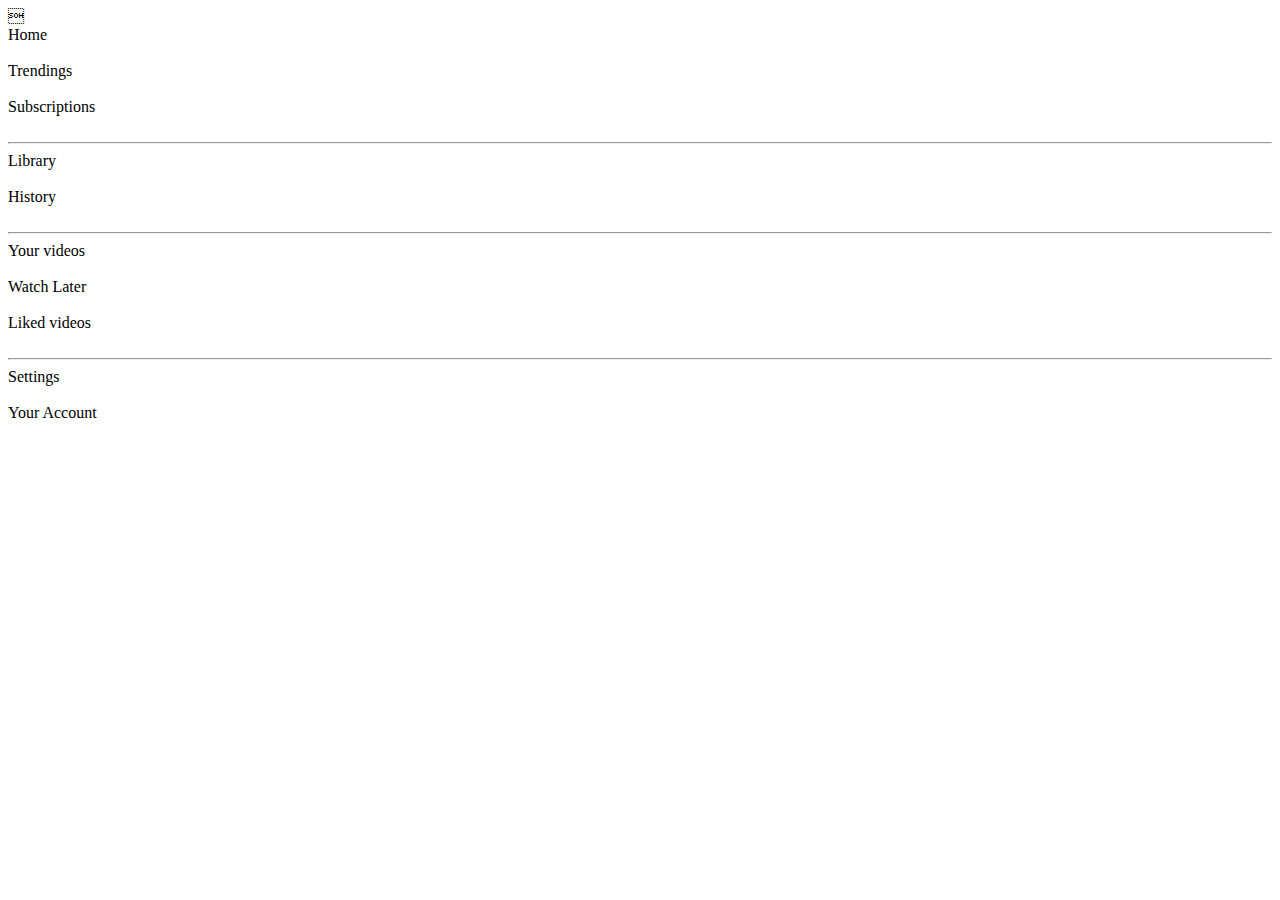
<file: 2.html>
<html>
<head>
<title>
</title>
<style>

.button:hover{
cursor:pointer;
color:white;
background-color:orange;
border-bottom:5px;
border-size:10px;
padding:5px;
transition:3sec; 
}
.or:hover{
cursor:pointer;
color:white;
background-color:orange;
border-bottom:5px;
border-size:10px;
padding:5px;
transition:3sec; 
}

</style>

</head>
<body bgcolor="white">

<div class="button" href="">Home</div>
</div>
<br>
<div class="or">Trendings</div>
</div>
<br>
<div class="or">Subscriptions</div>
</div>
<br><hr>
<div class="or">Library</div>
</div>
<br>
<div class="or">History</div>
</div>
<br><hr>
<div class="or">Your videos</div>
</div>
<br>
<div class="or">Watch Later</div>
</div>
<br>
<div class="or">Liked videos</div>
</div>
<br><hr>
<div class="or">Settings</div>
</div><br>
<div class="or">Your Account</div>
</div>



</body>
</html>
</file>
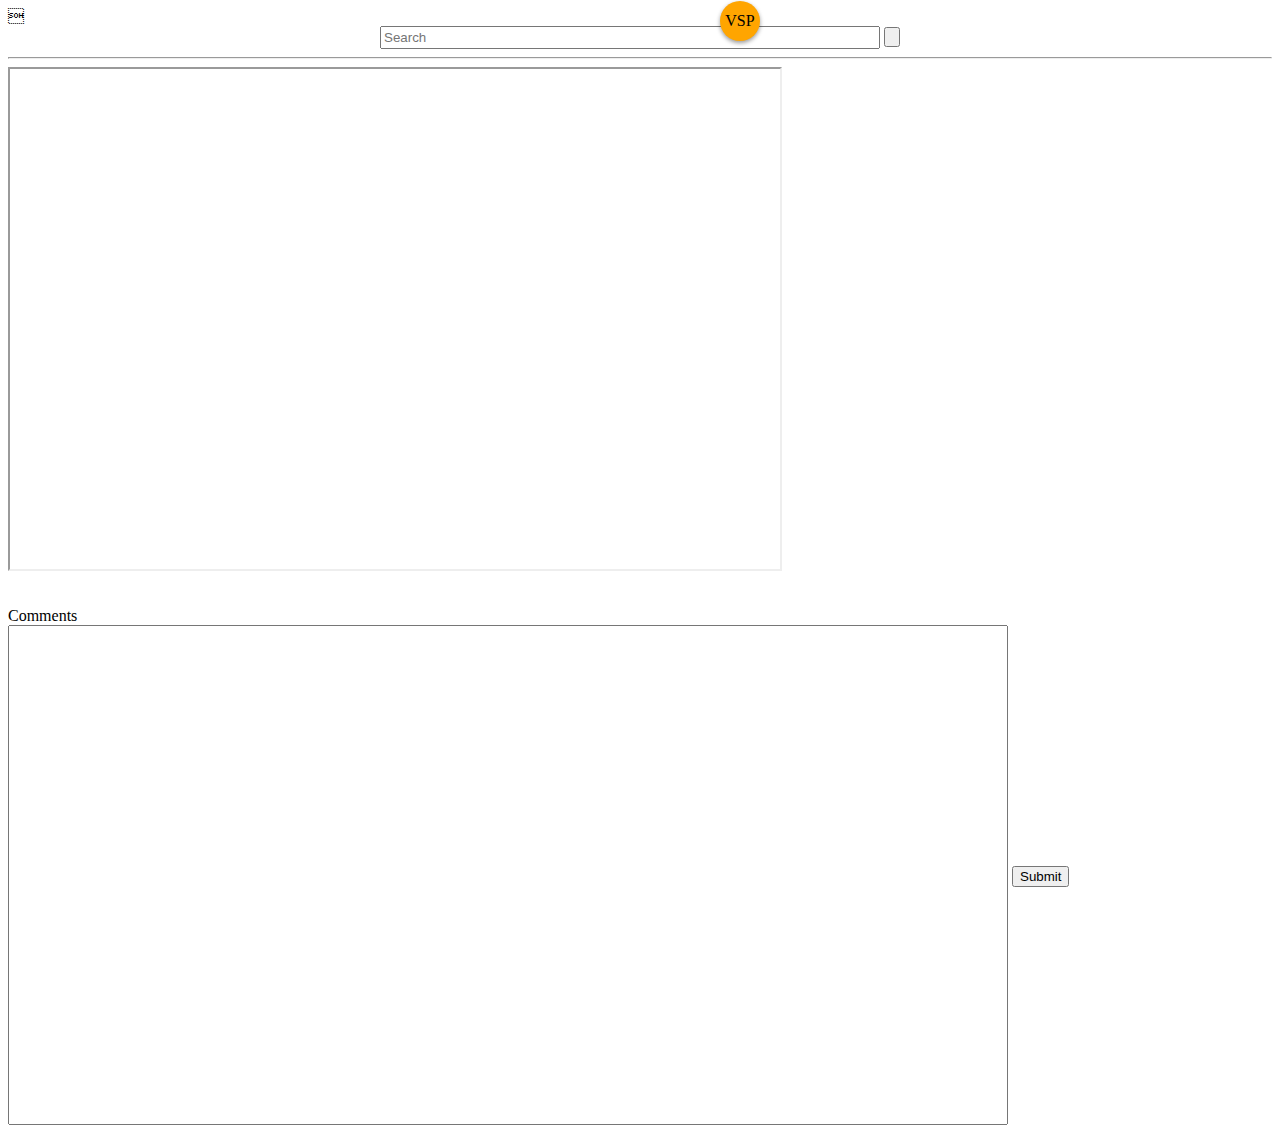
<file: 3.html>
<html>
<head>
<title>
</title>
<style>
 .or {
  position: absolute;
  top: 1px;
  left: 720px;
  width: 40px;
  height: 40px;
  background: orange;
  border-radius: 50%;
  box-shadow: 0 2px 4px rgba(0, 0, 0, 0.4);
  line-height: 40px;
  text-align: center;
  cursor:pointer;
}
</style>

</head>
<body bgcolor="white">
<div class="or">VSP</div>
</div>
<center>
<input type="search" placeholder="Search" name="search" id="search" style="width:500px;padding:2px;position:top">
<input type="button" name="btn" id="btn" style="width:10px;height:20px;position:relative" ><hr>

</center>
<iframe width="770" height="500" src="https://www.youtube.com/embed/--8ORixBXQE">
</iframe><br>
<br>
<br>

Comments<br>
<input type="text" name="comments" id="comments" style="font-family:sans-serif;font-size:1.2em;width:1000px;height:500px"/>
<input type="submit" name="submit" class="submit">
</body>
</html>
</file>
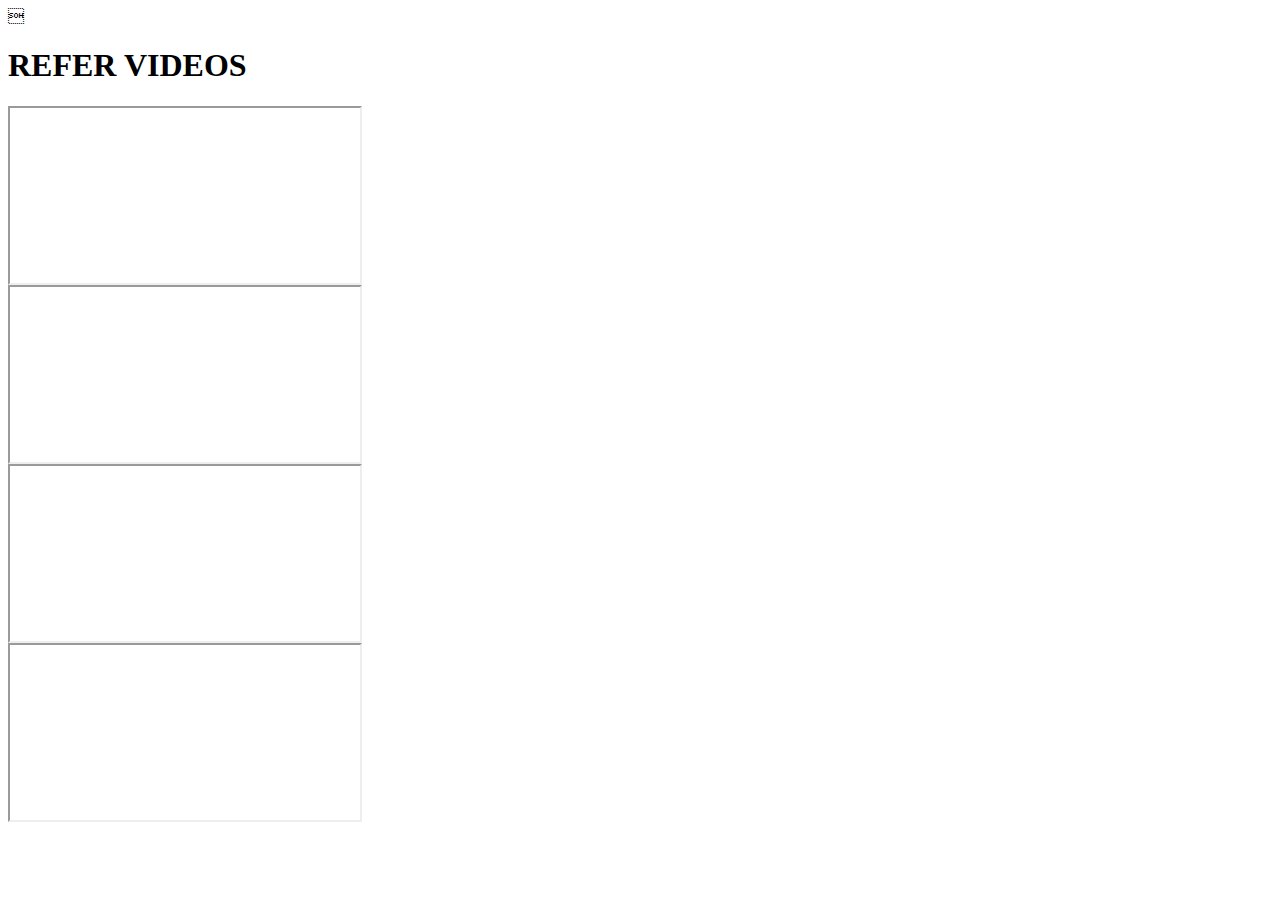
<file: 4.html>
<html>
<head>
<title>
</title>

</head>


<body bgcolor="white">

<h1>REFER VIDEOS</h1>
<iframe width="350" height="175" src="https://www.youtube.com/embed/6B_6K-splRU">
</iframe><br>
<iframe width="350" height="175" src="https://www.youtube.com/embed/DDU-rZs-Ic4">
</iframe><br>
<iframe width="350" height="175" src="https://www.youtube.com/embed/AanbG9YurBo">
</iframe><br>
<iframe width="350" height="175" src="https://www.youtube.com/embed/cbG_0GDvOFU">
</iframe>

</body>
</html>
</file>
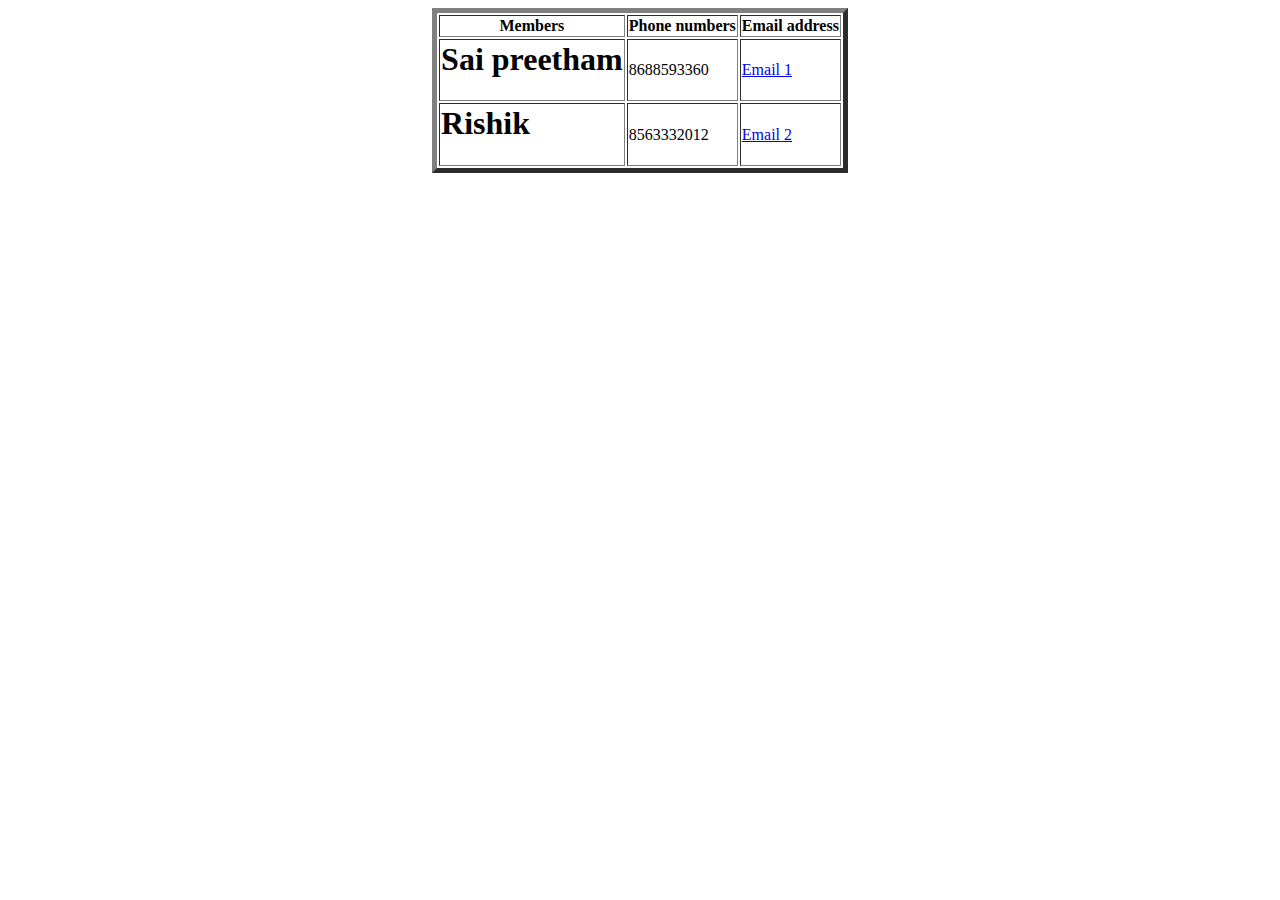
<file: contact.html>
<html>

<body>
<center>
<table border="5">
<tr>
<th>
Members
</th>
<th>
Phone numbers
</th>
<th>
Email address
</th>
<tr>
<td>
<h1> Sai preetham<h1>
</td>
<td>
8688593360
</td>
<td>
<a href="www.saipreetham@gmail.com">Email 1</a>
</td>
</tr>
<tr>
<td>
<h1>Rishik<h1>
</td>
<td>
8563332012
</td>
<td>
<a href="rishikganta@gmail.com">Email 2</a>
</td>
</tr>

</center>

</body>

</html>
</file>
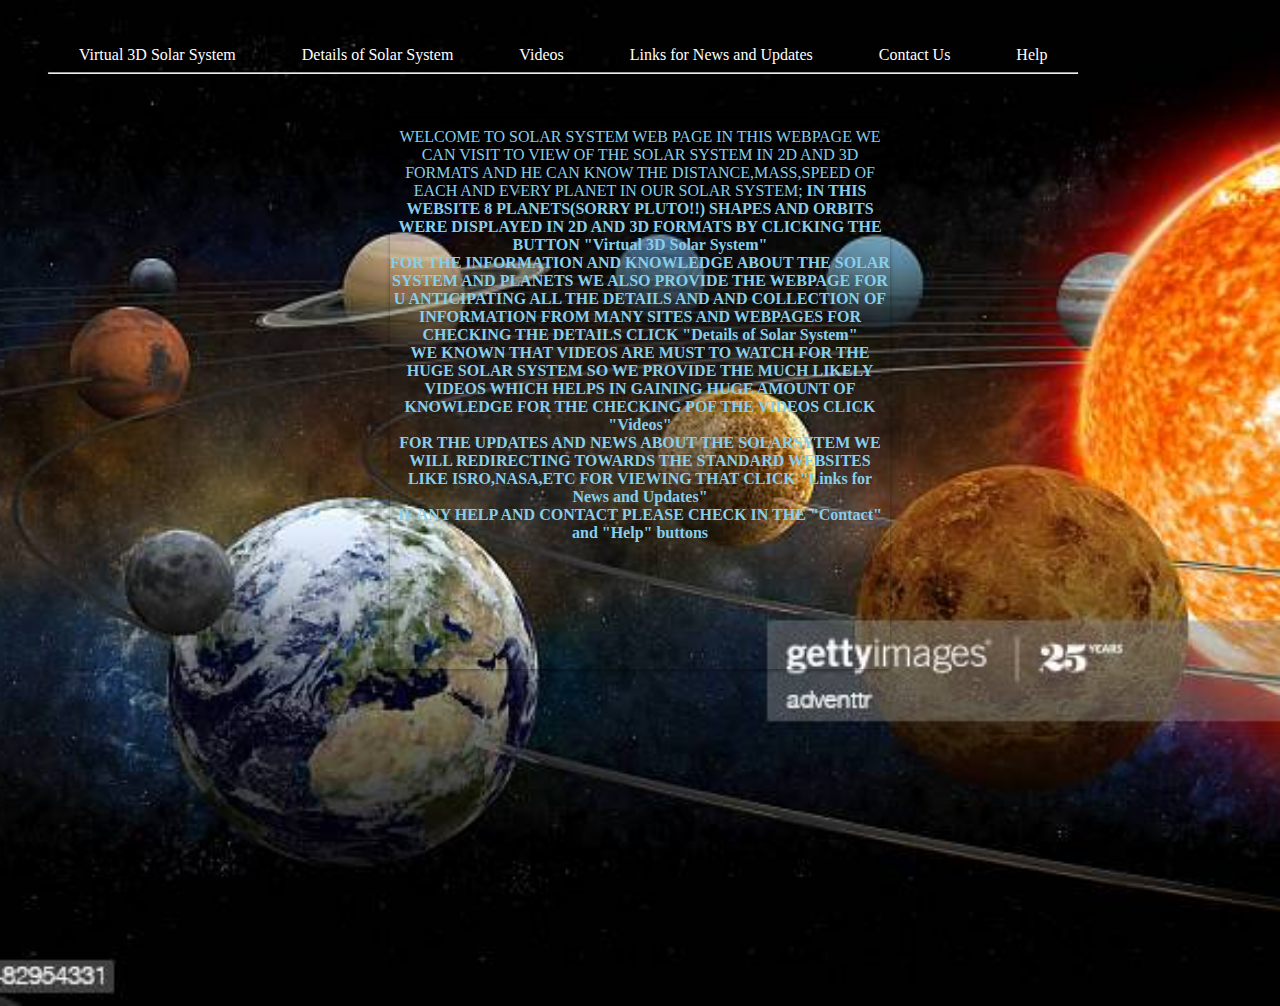
<file: page.html>
<html>
<head>
<title>
</title>

</head>
<style>
body{
background-image:url("solar13.jpg");
height:110vh;
	background-size:cover;
	background-position:center;
}
#ALL{
width:50px;
background-color:grey;
}

.btn{
position:top;
width:300px
top:2px;
border:2px solid black;
}
ul
{
 float:left;
 list-style-type:none;
 margin-top:20px
}
ul li{
 display:inline-block;
 color:white;
}
ul li a{
 text-decoration:none;
 color:White;
 padding:10px 30px;
 border:1px solid transparent;
 transition:0.6s;
}
ul li a:hover{
 background-color:orange;
 color:white;
}
ul li active{
 background-color:green;
 color:black;
}
 #nav-packard-glow-loc-icon{
    position: absolute;
    width: 22px;
    height: 22px;
    background-position: -68px -340px;
    left: 2px;
    top: 8px;
}
#para {
  position: relative;
  top:30px;
  margin: 5% auto;
  width: 500px;
  height: 550px;
  background: transparent;
  border-radius: 2px;
  box-shadow: 0 2px 4px rgba(0, 0, 0, 0.4);
  color:skyblue;
}


</style>
<body>
<div class="nav-sprite" id="nav-packard-glow-loc-icon">HELLO</div>
<center>

</center>
<center>
<ul>

<li><a href="index.html">Virtual 3D Solar System</a></li>
<li><a href="page1.html">Details of Solar System</a></li>
<li><a href="Solar youtube model.php">Videos</a></li>
<li><a href="news and updates.php">Links for News and Updates</a></li>
<li><a href="contact.html">Contact Us</a></li>
<li><a href="#">Help</a></li>
<hr>
 
 </ul>
 
</center>
 <center>
 <p id="para">
 WELCOME TO SOLAR SYSTEM WEB PAGE IN THIS WEBPAGE WE CAN VISIT TO VIEW OF THE SOLAR SYSTEM IN 2D AND 3D FORMATS AND HE CAN KNOW THE DISTANCE,MASS,SPEED OF EACH AND EVERY PLANET IN OUR SOLAR SYSTEM;<b>
 IN THIS WEBSITE 8 PLANETS(SORRY PLUTO!!) SHAPES AND ORBITS WERE DISPLAYED IN 2D AND 3D FORMATS BY CLICKING THE BUTTON "Virtual 3D Solar System"<br><b>
 
 FOR THE INFORMATION AND KNOWLEDGE ABOUT THE SOLAR SYSTEM AND PLANETS WE ALSO PROVIDE THE WEBPAGE FOR U ANTICIPATING ALL THE DETAILS AND AND COLLECTION OF INFORMATION FROM MANY SITES AND WEBPAGES
 FOR CHECKING THE DETAILS CLICK "Details of Solar System"<br><b>
 
 WE KNOWN THAT VIDEOS ARE MUST TO WATCH FOR THE HUGE SOLAR SYSTEM SO WE PROVIDE THE MUCH LIKELY VIDEOS WHICH HELPS IN GAINING HUGE AMOUNT OF KNOWLEDGE 
 FOR THE CHECKING POF THE VIDEOS CLICK "Videos"<br><b>
 
 FOR THE UPDATES AND NEWS ABOUT THE SOLARSYTEM WE WILL REDIRECTING TOWARDS THE STANDARD WEBSITES LIKE ISRO,NASA,ETC
 FOR VIEWING THAT CLICK "Links for News and Updates"<br><b>
 
 IF ANY HELP AND CONTACT PLEASE CHECK IN THE "Contact" and "Help" buttons<br><b>
 </p>
 
 </center>
 <div id="a">
 </div>
  <div id="b">
 </div>
 <div id="c">
 </div>
 
</body>
</html>
</file>
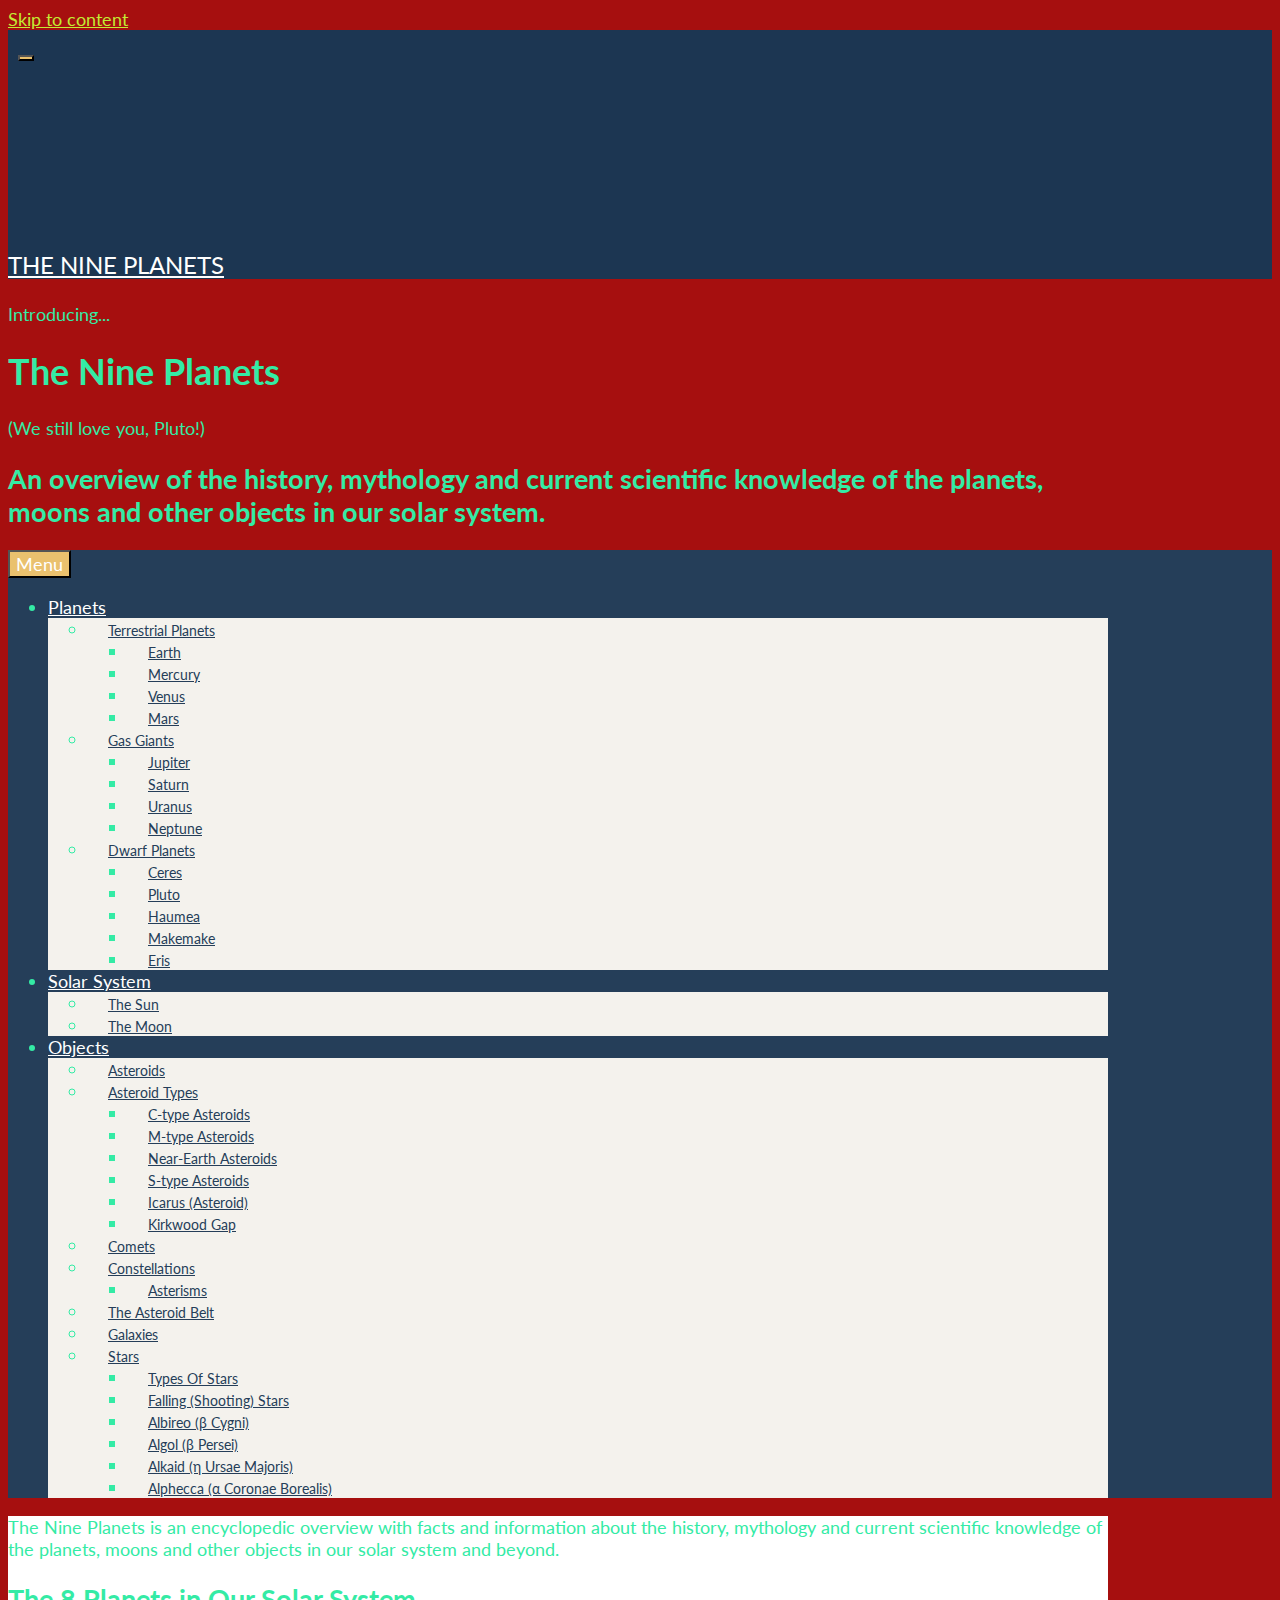
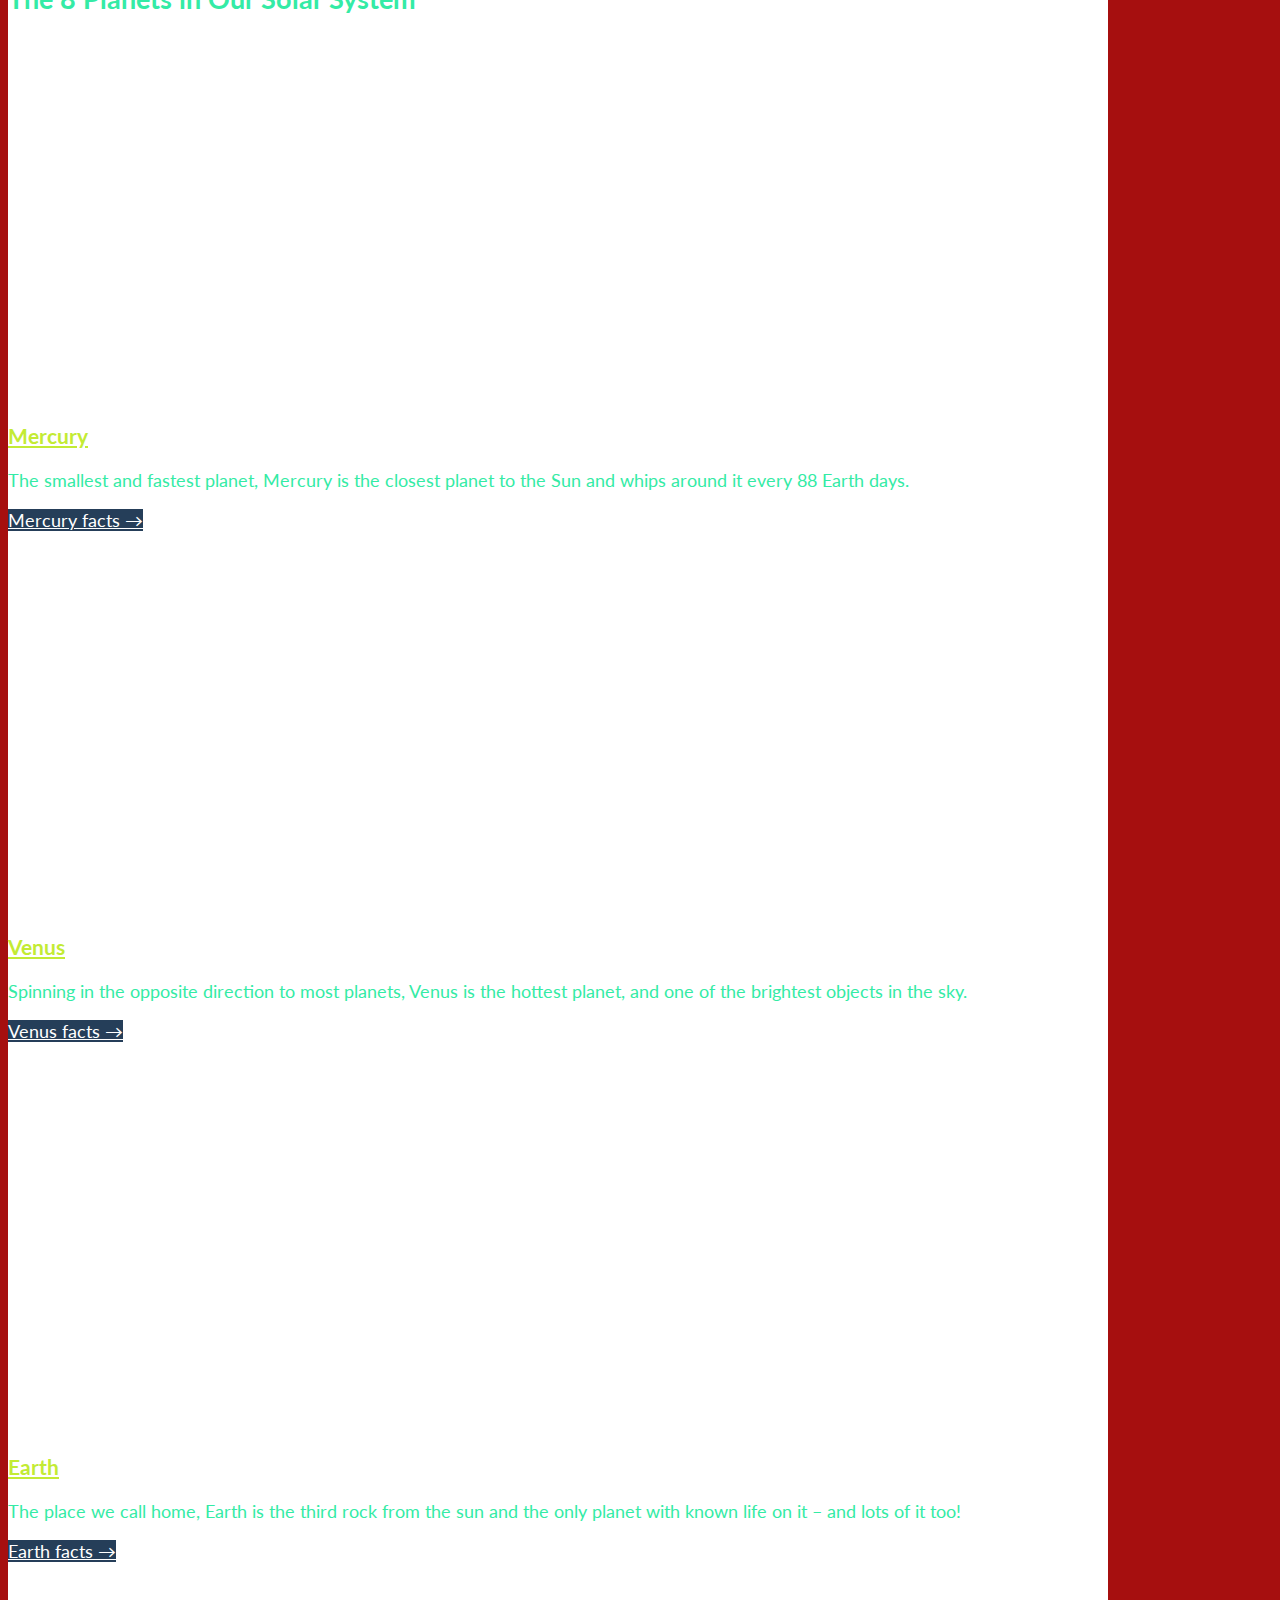
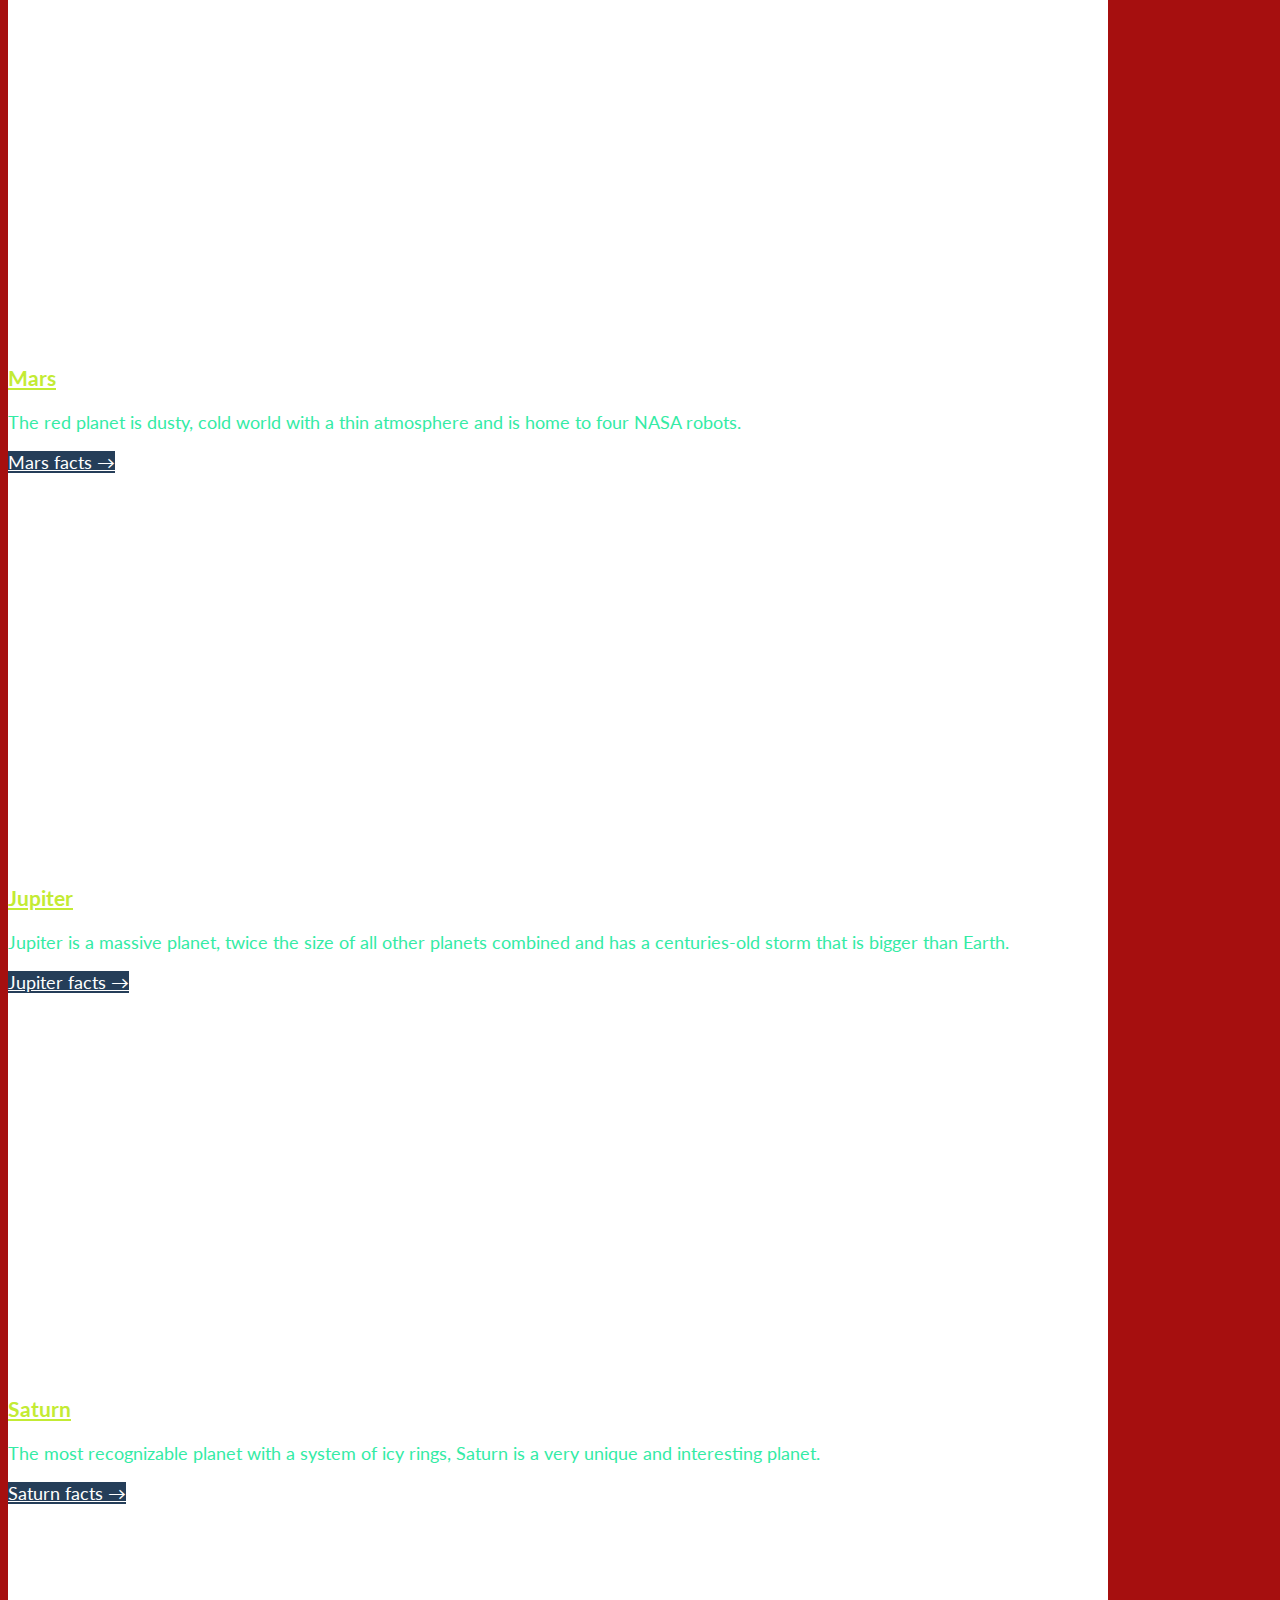
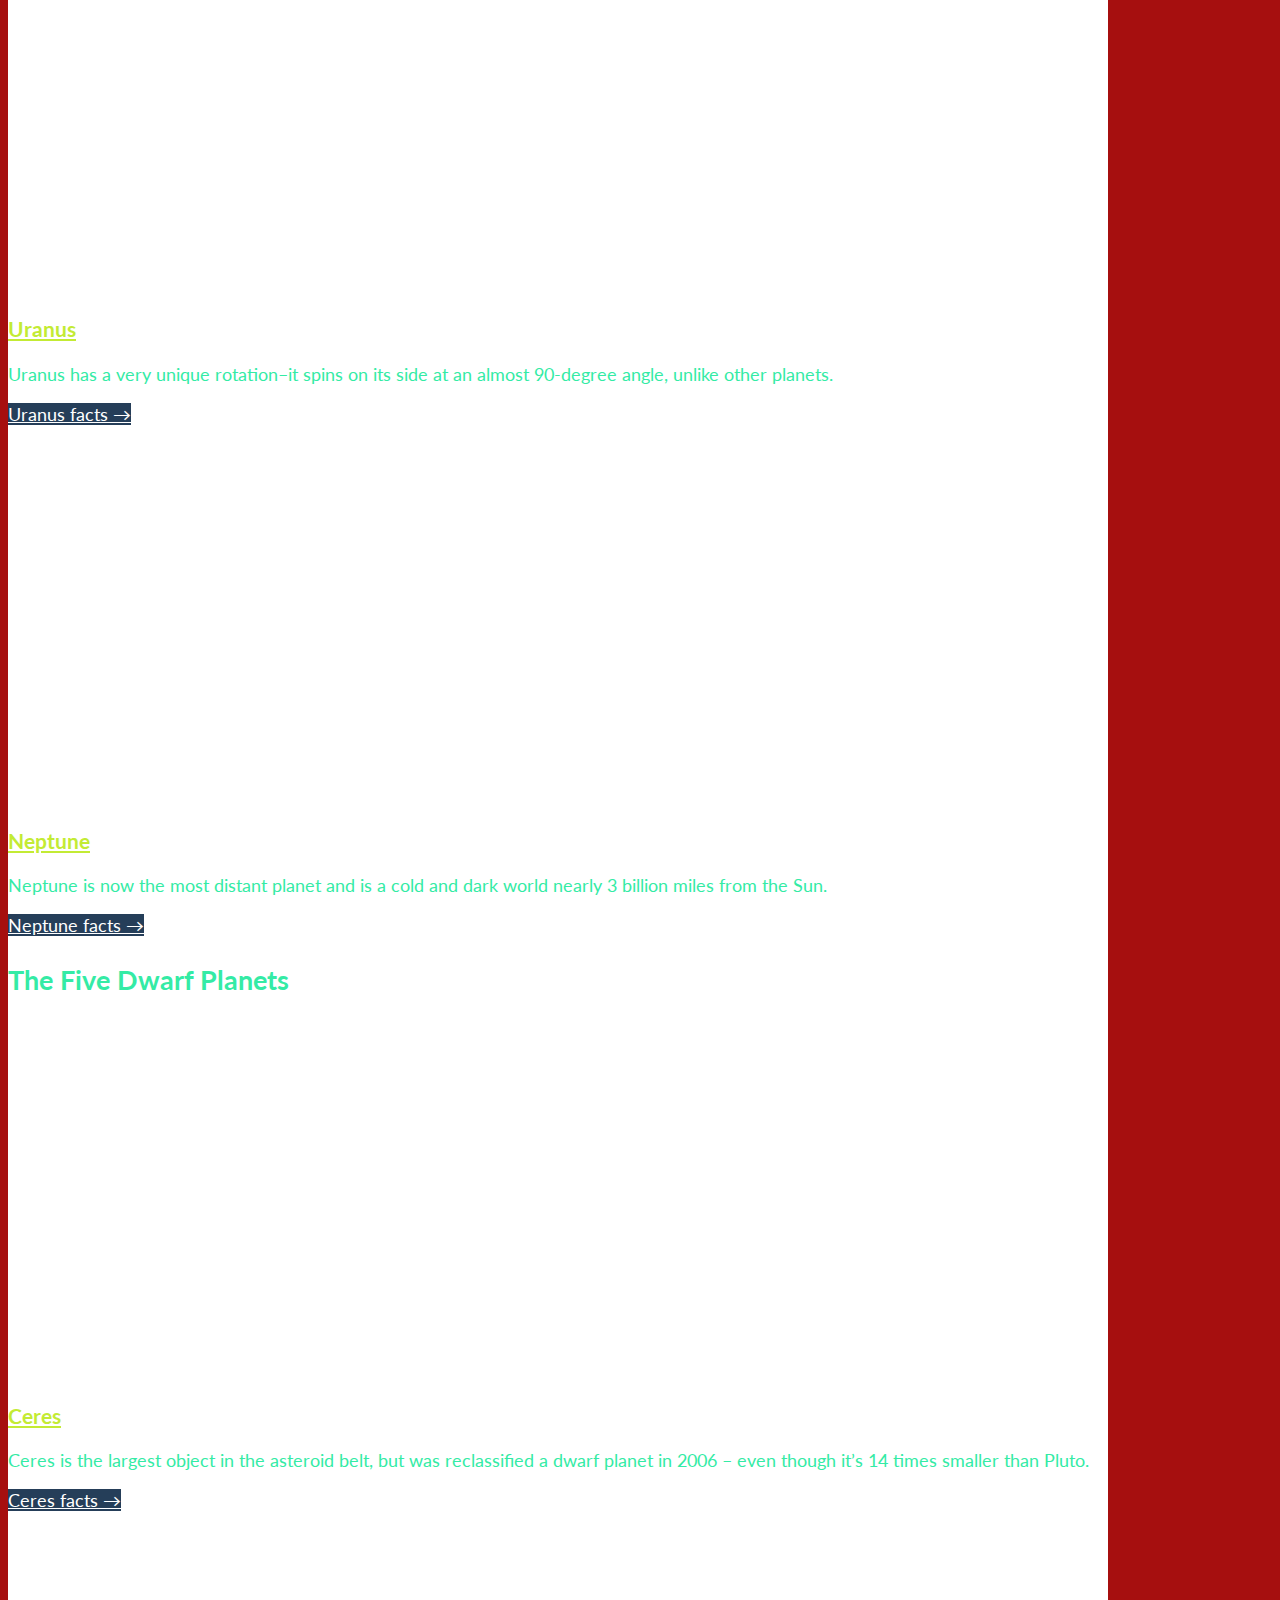
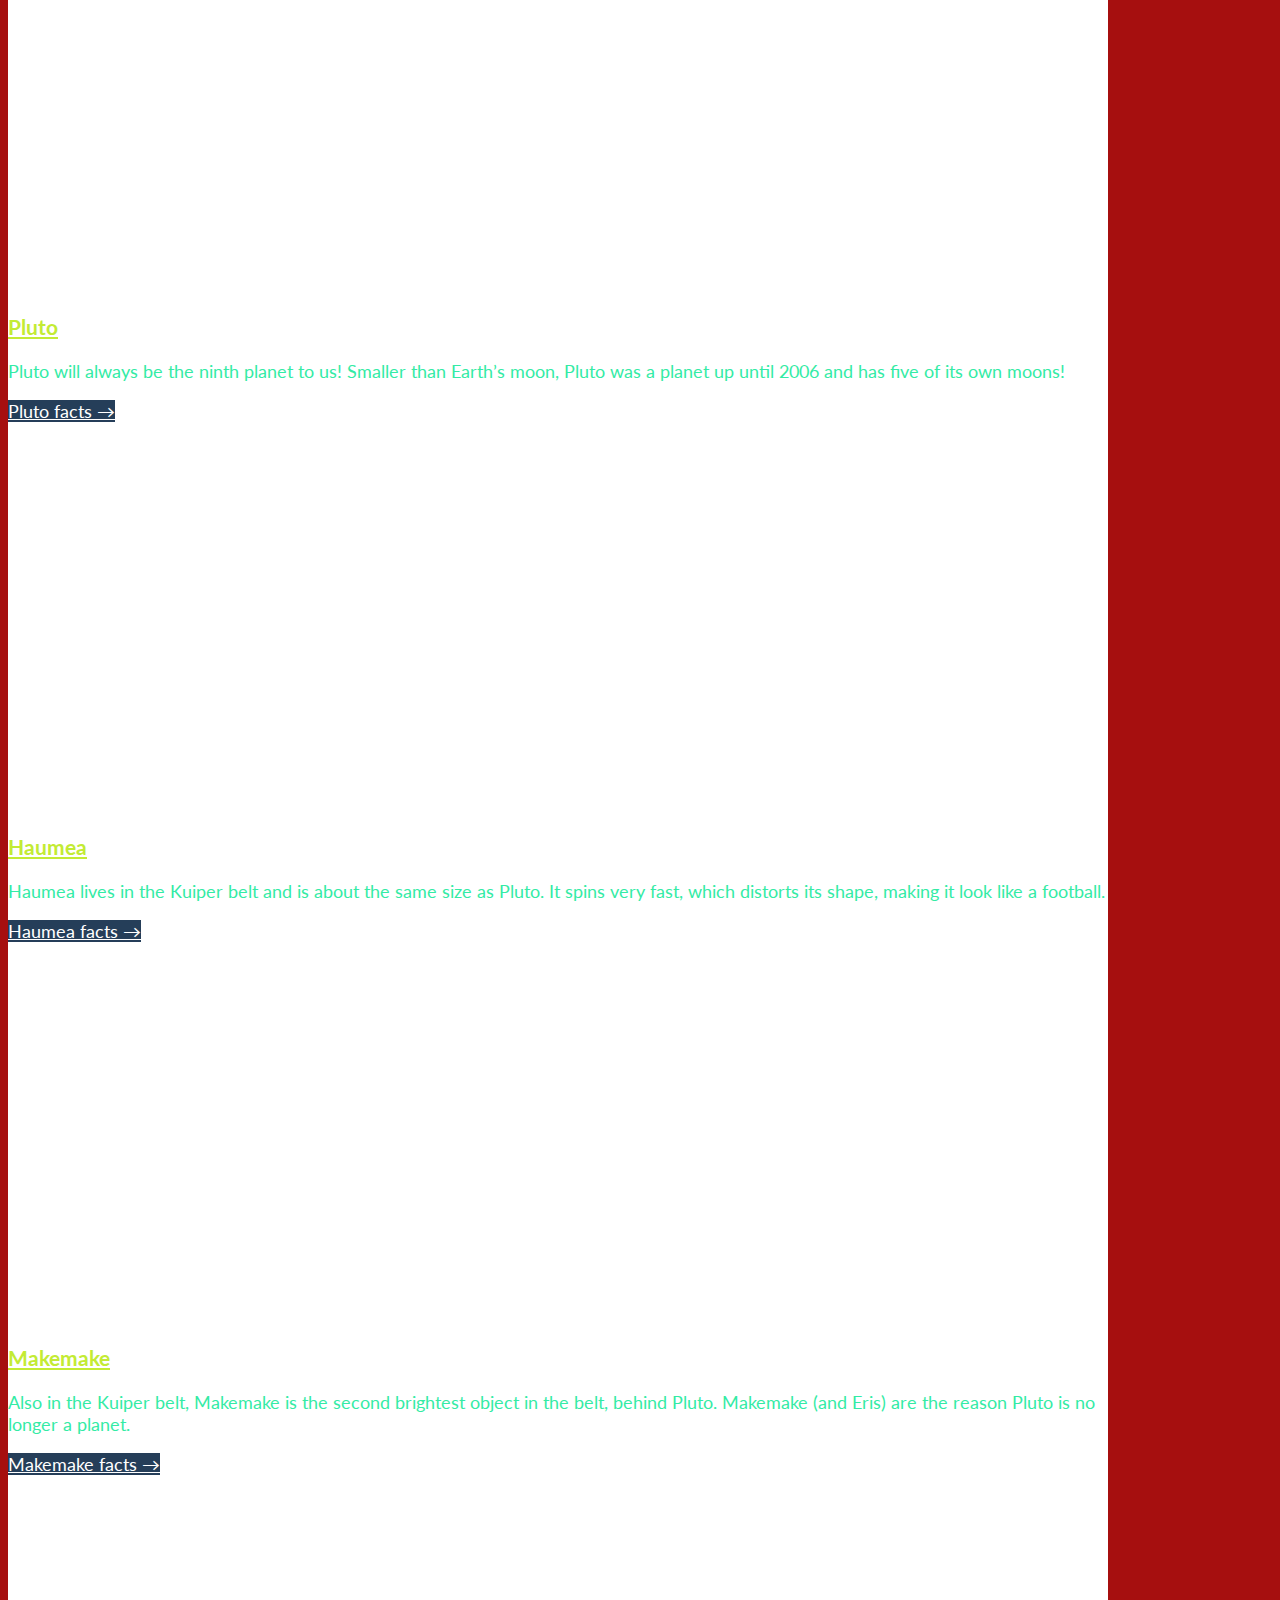
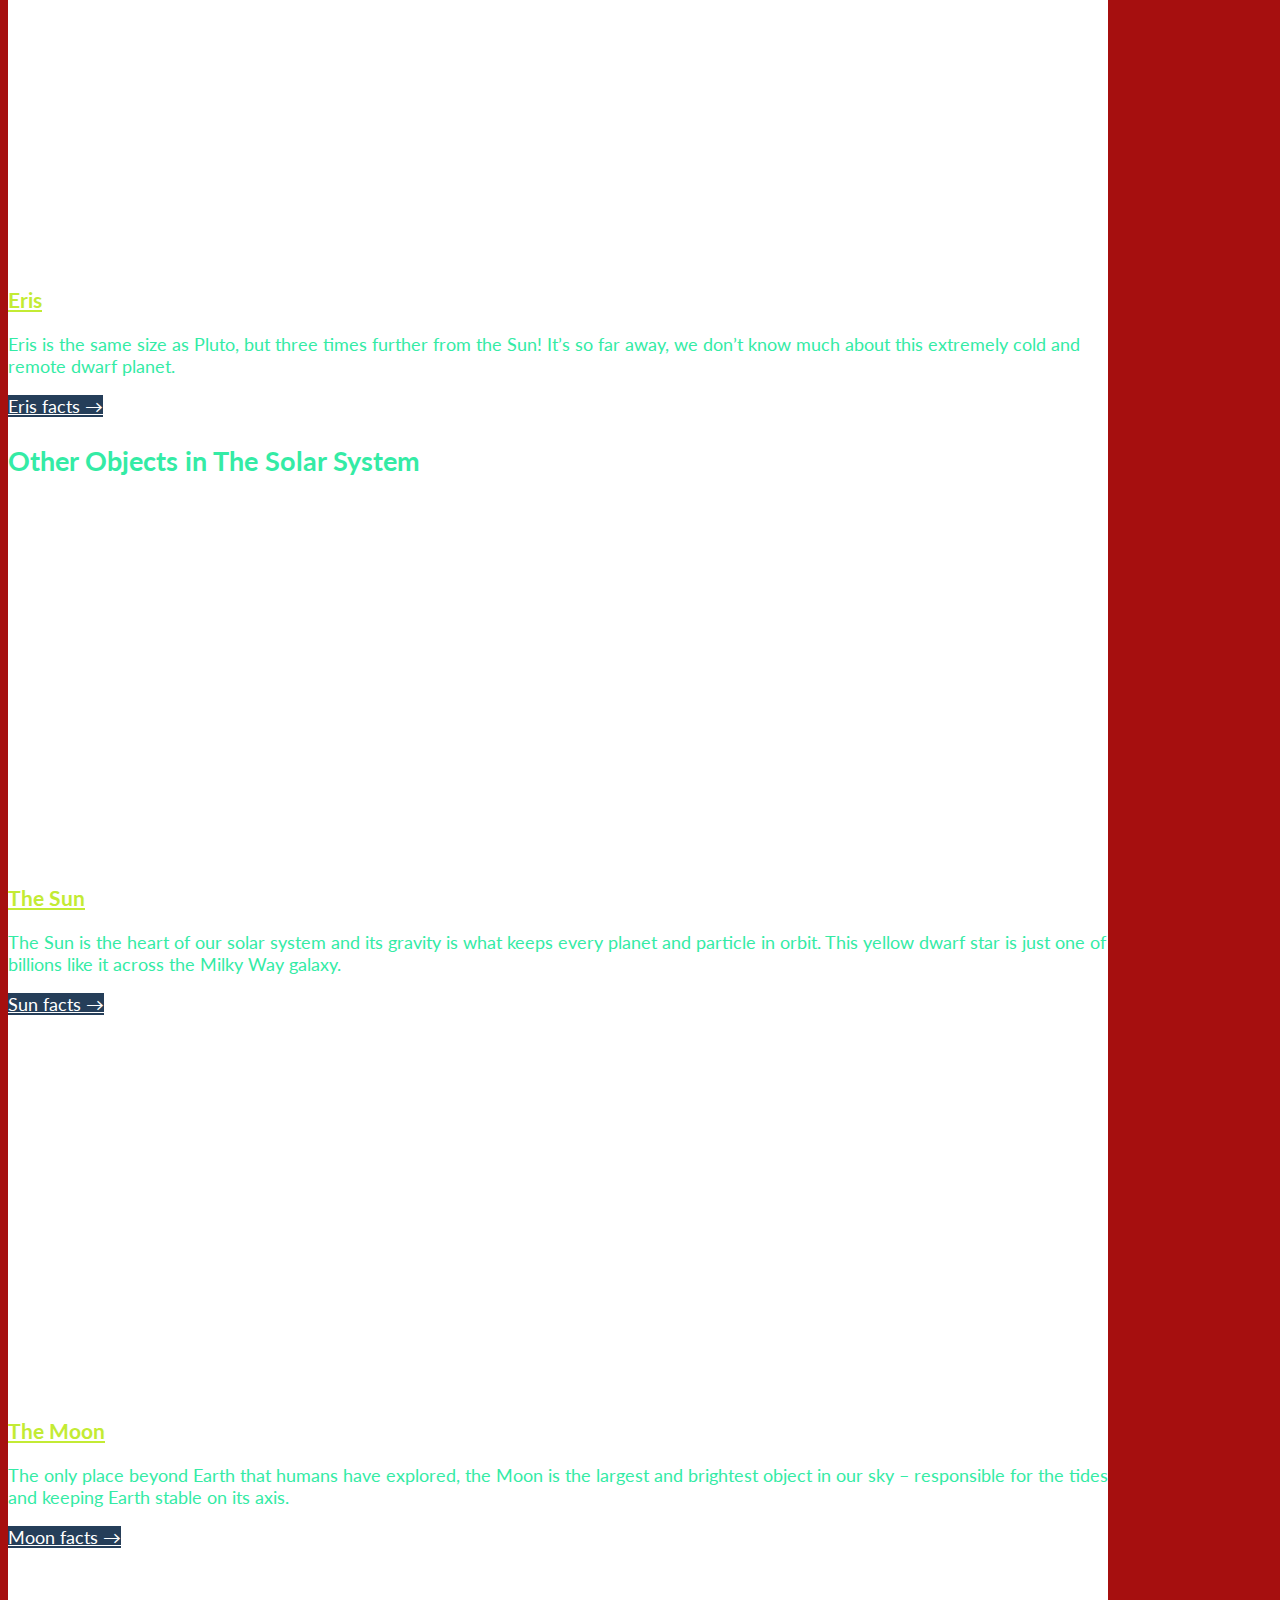
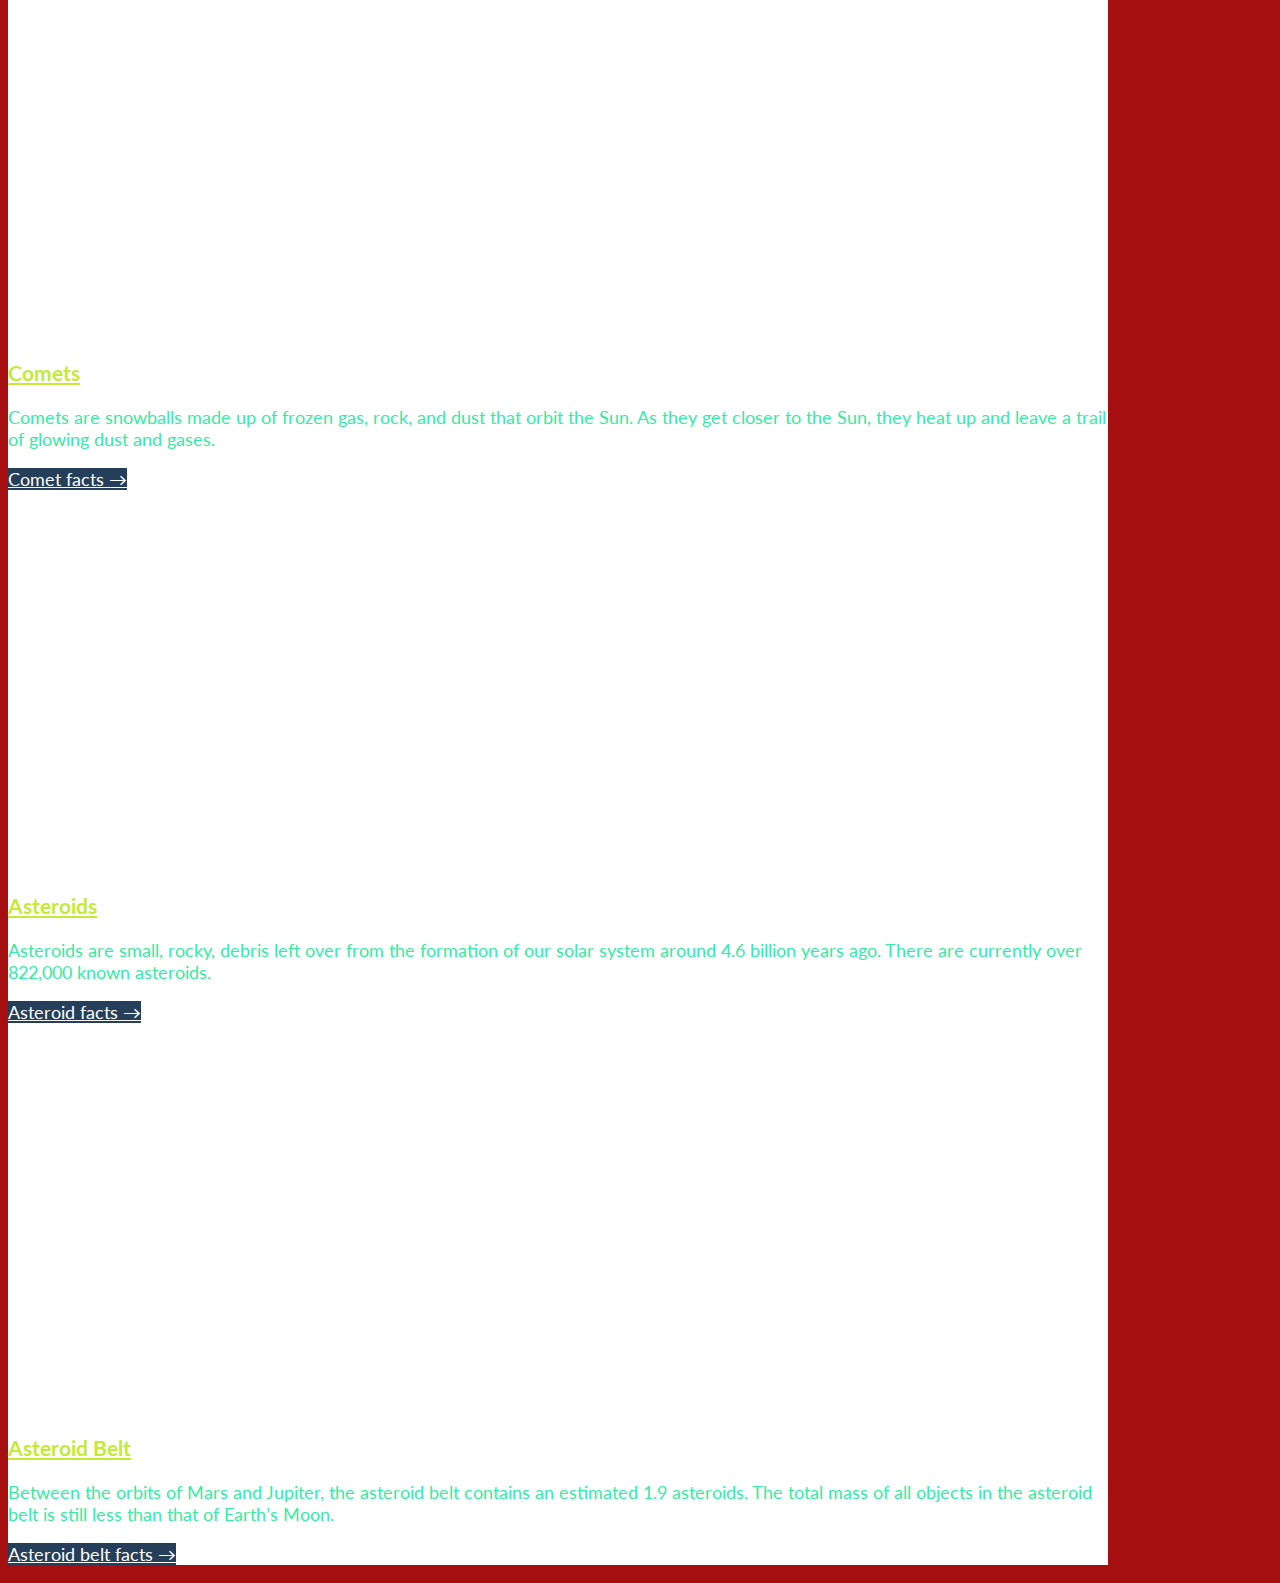
<file: page1.html>
<!DOCTYPE html>
<html lang="en-US">
<head>
	<meta charset="UTF-8">
	<link rel="profile" href="https://gmpg.org/xfn/11">
	<title>Planets</title><link rel="stylesheet" href="https://nineplanets.org/wp-content/cache/min/1/ba42919cdb8281a62ab35eb6b5ebcebe.css" media="all" data-minify="1" />
	<meta name="description" content="An overview of the history, mythology and current scientific knowledge of the planets, moons and other objects in our solar system." />
	<meta name="robots" content="index, follow, max-snippet:-1, max-image-preview:large, max-video-preview:-1" />
	<link rel="canonical" href="https://nineplanets.org/" />
	<meta property="og:locale" content="en_US" />
	<meta property="og:type" content="website" />
	<meta property="og:title" content="The Nine Planets of The Solar System | Eight Planets Without Pluto" />
	<meta property="og:description" content="An overview of the history, mythology and current scientific knowledge of the planets, moons and other objects in our solar system." />
	<meta property="og:url" content="https://nineplanets.org/" />
	<script type="application/ld+json" class="yoast-schema-graph">{"@context":"https://schema.org","@graph":[{"@type":"Organization","@id":"https://nineplanets.org/#organization","name":"The Nine Planets","url":"https://nineplanets.org/","sameAs":[],"logo":{"@type":"ImageObject","@id":"https://nineplanets.org/#logo","inLanguage":"en-US","url":"https://nineplanets.org/wp-content/uploads/2019/09/pluto.png","width":512,"height":512,"caption":"The Nine Planets"},"image":{"@id":"https://nineplanets.org/#logo"}},{"@type":"WebSite","@id":"https://nineplanets.org/#website","url":"https://nineplanets.org/","name":"The Nine Planets","description":"A tour of the planets, the Sun, the five dwarf planets and the many objects in our solar system.","publisher":{"@id":"https://nineplanets.org/#organization"},"potentialAction":[{"@type":"SearchAction","target":"https://nineplanets.org/?s={search_term_string}","query-input":"required name=search_term_string"}],"inLanguage":"en-US"},{"@type":"ImageObject","@id":"https://nineplanets.org/#primaryimage","inLanguage":"en-US","url":"https://nineplanets.org/wp-content/uploads/2019/09/mercury.png","width":480,"height":360,"caption":"Picture of Planet Mercury"},{"@type":"WebPage","@id":"https://nineplanets.org/#webpage","url":"https://nineplanets.org/","name":"The Nine Planets of The Solar System | Eight Planets Without Pluto","isPartOf":{"@id":"https://nineplanets.org/#website"},"about":{"@id":"https://nineplanets.org/#organization"},"primaryImageOfPage":{"@id":"https://nineplanets.org/#primaryimage"},"datePublished":"2019-09-30T10:57:57+00:00","dateModified":"2020-08-03T08:12:42+00:00","description":"An overview of the history, mythology and current scientific knowledge of the planets, moons and other objects in our solar system.","inLanguage":"en-US","potentialAction":[{"@type":"ReadAction","target":["https://nineplanets.org/"]}]}]}</script>



<link rel='dns-prefetch' href='//js.stripe.com' />
<link rel='dns-prefetch' href='//fonts.googleapis.com' />
<link href='https://fonts.gstatic.com' crossorigin rel='preconnect' />
<link rel="alternate" type="application/rss+xml" title="The Nine Planets &raquo; Feed" href="https://nineplanets.org/feed/" />
<link rel="alternate" type="application/rss+xml" title="The Nine Planets &raquo; Comments Feed" href="https://nineplanets.org/comments/feed/" />
<script type="text/javascript" data-cfasync="false">
    (window.gaDevIds=window.gaDevIds||[]).push("dZGIzZG");
	var mi_version         = '7.12.3';
	var mi_track_user      = true;
	var mi_no_track_reason = '';
	
	var disableStr = 'ga-disable-UA-18710397-1';
	function __gaTrackerIsOptedOut() {
		return document.cookie.indexOf(disableStr + '=true') > -1;
	}
	if ( __gaTrackerIsOptedOut() ) {
		window[disableStr] = true;
	}
	function __gaTrackerOptout() {
	  document.cookie = disableStr + '=true; expires=Thu, 31 Dec 2099 23:59:59 UTC; path=/';
	  window[disableStr] = true;
	}

	if ( 'undefined' === typeof gaOptout ) {
		function gaOptout() {
			__gaTrackerOptout();
		}
	}
	
	if ( mi_track_user ) {
		(function(i,s,o,g,r,a,m){i['GoogleAnalyticsObject']=r;i[r]=i[r]||function(){
			(i[r].q=i[r].q||[]).push(arguments)},i[r].l=1*new Date();a=s.createElement(o),
			m=s.getElementsByTagName(o)[0];a.async=1;a.src=g;m.parentNode.insertBefore(a,m)
		})(window,document,'script','//www.google-analytics.com/analytics.js','__gaTracker');

		__gaTracker('create', 'UA-18710397-1', 'auto');
		__gaTracker('set', 'forceSSL', true);
		__gaTracker('require', 'displayfeatures');
		__gaTracker('require', 'linkid', 'linkid.js');
		__gaTracker('send','pageview');
	} else {
		console.log( "" );
		(function() {
			var noopfn = function() {
				return null;
			};
			var noopnullfn = function() {
				return null;
			};
			var Tracker = function() {
				return null;
			};
			var p = Tracker.prototype;
			p.get = noopfn;
			p.set = noopfn;
			p.send = noopfn;
			var __gaTracker = function() {
				var len = arguments.length;
				if ( len === 0 ) {
					return;
				}
				var f = arguments[len-1];
				if ( typeof f !== 'object' || f === null || typeof f.hitCallback !== 'function' ) {
					console.log( 'Not running function __gaTracker(' + arguments[0] + " ....) because you are not being tracked. " + mi_no_track_reason );
					return;
				}
				try {
					f.hitCallback();
				} catch (ex) {

				}
			};
			__gaTracker.create = function() {
				return new Tracker();
			};
			__gaTracker.getByName = noopnullfn;
			__gaTracker.getAll = function() {
				return [];
			};
			__gaTracker.remove = noopfn;
			window['__gaTracker'] = __gaTracker;
					})();
		}
</script>
<!-- / Google Analytics by MonsterInsights -->
<!-- nineplanets.org is managing ads with Advanced Ads --><!--noptimize--><script>
						advanced_ads_ready=function(){var fns=[],listener,doc=typeof document==="object"&&document,hack=doc&&doc.documentElement.doScroll,domContentLoaded="DOMContentLoaded",loaded=doc&&(hack?/^loaded|^c/:/^loaded|^i|^c/).test(doc.readyState);if(!loaded&&doc){listener=function(){doc.removeEventListener(domContentLoaded,listener);window.removeEventListener("load",listener);loaded=1;while(listener=fns.shift())listener()};doc.addEventListener(domContentLoaded,listener);window.addEventListener("load",listener)}return function(fn){loaded?setTimeout(fn,0):fns.push(fn)}}();
						</script>
		<!--/noptimize--><style type="text/css">
img.wp-smiley,
img.emoji {
	display: inline !important;
	border: none !important;
	box-shadow: none !important;
	height: 1em !important;
	width: 1em !important;
	margin: 0 .07em !important;
	vertical-align: -0.1em !important;
	background: none !important;
	padding: 0 !important;
}
</style>
	<link rel='stylesheet' id='generate-fonts-css'  href='//fonts.googleapis.com/css?family=Lato:100,100italic,300,300italic,regular,italic,700,700italic,900,900italic&#038;display=swap' type='text/css' media='all' />





<style id='generate-style-inline-css' type='text/css'>
.post-navigation {display:none;}.single footer.entry-meta {display:none;}@media (max-width:768px){}
.entry-header {display:none} .page-content, .entry-content, .entry-summary {margin-top:0}
body{background-color:#a60f0f;color:#34eba5;}a, a:visited{color:#c3eb34;}a:hover, a:focus, a:active{color:#a60f8a;}body .grid-container{max-width:1100px;}.wp-block-group__inner-container{max-width:1100px;margin-left:auto;margin-right:auto;}.site-header .header-image{width:60px;}body, button, input, select, textarea{font-family:"Lato", sans-serif;font-size:18px;}.entry-content > [class*="wp-block-"]:not(:last-child){margin-bottom:1.5em;}.main-title{text-transform:uppercase;font-size:24px;}.main-navigation .main-nav ul ul li a{font-size:14px;}.widget-title{font-size:23px;}.site-info{font-size:17px;}@media (max-width:768px){.main-title{font-size:30px;}h1{font-size:30px;}h2{font-size:25px;}}.top-bar{background-color:#636363;color:#ffffff;}.top-bar a,.top-bar a:visited{color:#ffffff;}.top-bar a:hover{color:#303030;}.site-header{background-color:#1c3652;color:#3a3a3a;}.site-header a,.site-header a:visited{color:#3a3a3a;}.main-title a,.main-title a:hover,.main-title a:visited{color:#ffffff;}.site-description{color:#757575;}.main-navigation,.main-navigation ul ul{background-color:#253e59;}.main-navigation .main-nav ul li a,.menu-toggle{color:#ffffff;}.main-navigation .main-nav ul li:hover > a,.main-navigation .main-nav ul li:focus > a, .main-navigation .main-nav ul li.sfHover > a{color:#ffffff;background-color:#af9152;}button.menu-toggle:hover,button.menu-toggle:focus,.main-navigation .mobile-bar-items a,.main-navigation .mobile-bar-items a:hover,.main-navigation .mobile-bar-items a:focus{color:#ffffff;}.main-navigation .main-nav ul li[class*="current-menu-"] > a{color:#ffffff;}.main-navigation .main-nav ul li[class*="current-menu-"] > a:hover,.main-navigation .main-nav ul li[class*="current-menu-"].sfHover > a{color:#ffffff;}.navigation-search input[type="search"],.navigation-search input[type="search"]:active, .navigation-search input[type="search"]:focus, .main-navigation .main-nav ul li.search-item.active > a{color:#ffffff;background-color:#af9152;}.main-navigation ul ul{background-color:#f4f2ed;}.main-navigation .main-nav ul ul li a{color:#253e59;}.main-navigation .main-nav ul ul li:hover > a,.main-navigation .main-nav ul ul li:focus > a,.main-navigation .main-nav ul ul li.sfHover > a{color:#253e59;background-color:#eae7dd;}.main-navigation .main-nav ul ul li[class*="current-menu-"] > a{color:#253e59;}.main-navigation .main-nav ul ul li[class*="current-menu-"] > a:hover,.main-navigation .main-nav ul ul li[class*="current-menu-"].sfHover > a{color:#253e59;}.separate-containers .inside-article, .separate-containers .comments-area, .separate-containers .page-header, .one-container .container, .separate-containers .paging-navigation, .inside-page-header{background-color:#ffffff;}.entry-title a,.entry-title a:visited{color:#af9152;}.entry-meta{color:#595959;}.entry-meta a,.entry-meta a:visited{color:#595959;}.entry-meta a:hover{color:#1e73be;}.sidebar .widget{background-color:#ffffff;}.sidebar .widget .widget-title{color:#000000;}.footer-widgets{color:#3a3a3a;background-color:#ecf1f7;}.footer-widgets .widget-title{color:#3a3a3a;}.site-info{color:#ffffff;background-color:#1c3652;}.site-info a,.site-info a:visited{color:#ffffff;}.site-info a:hover{color:#ffffff;}.footer-bar .widget_nav_menu .current-menu-item a{color:#ffffff;}input[type="text"],input[type="email"],input[type="url"],input[type="password"],input[type="search"],input[type="tel"],input[type="number"],textarea,select{color:#666666;background-color:#fafafa;border-color:#cccccc;}input[type="text"]:focus,input[type="email"]:focus,input[type="url"]:focus,input[type="password"]:focus,input[type="search"]:focus,input[type="tel"]:focus,input[type="number"]:focus,textarea:focus,select:focus{color:#666666;background-color:#ffffff;border-color:#bfbfbf;}button,html input[type="button"],input[type="reset"],input[type="submit"],a.button,a.button:visited,a.wp-block-button__link:not(.has-background){color:#253e59;background-color:#eac16e;}button:hover,html input[type="button"]:hover,input[type="reset"]:hover,input[type="submit"]:hover,a.button:hover,button:focus,html input[type="button"]:focus,input[type="reset"]:focus,input[type="submit"]:focus,a.button:focus,a.wp-block-button__link:not(.has-background):active,a.wp-block-button__link:not(.has-background):focus,a.wp-block-button__link:not(.has-background):hover{background-color:rgba(234,193,110,0.89);}.generate-back-to-top,.generate-back-to-top:visited{background-color:rgba( 0,0,0,0.4 );color:#ffffff;}.generate-back-to-top:hover,.generate-back-to-top:focus{background-color:rgba( 0,0,0,0.6 );color:#ffffff;}.inside-header{padding:10px;}.entry-content .alignwide, body:not(.no-sidebar) .entry-content .alignfull{margin-left:-40px;width:calc(100% + 80px);max-width:calc(100% + 80px);}.main-navigation .main-nav ul ul li a{padding:20px;}.rtl .menu-item-has-children .dropdown-menu-toggle{padding-left:20px;}.menu-item-has-children ul .dropdown-menu-toggle{padding-top:20px;padding-bottom:20px;margin-top:-20px;}.rtl .main-navigation .main-nav ul li.menu-item-has-children > a{padding-right:20px;}@media (max-width:768px){.separate-containers .inside-article, .separate-containers .comments-area, .separate-containers .page-header, .separate-containers .paging-navigation, .one-container .site-content, .inside-page-header, .wp-block-group__inner-container{padding:30px;}.entry-content .alignwide, body:not(.no-sidebar) .entry-content .alignfull{margin-left:-30px;width:calc(100% + 60px);max-width:calc(100% + 60px);}}.one-container .sidebar .widget{padding:0px;}.page .entry-content{margin-top:0px;}@media (max-width: 768px){.main-navigation .menu-toggle,.main-navigation .mobile-bar-items,.sidebar-nav-mobile:not(#sticky-placeholder){display:block;}.main-navigation ul,.gen-sidebar-nav{display:none;}[class*="nav-float-"] .site-header .inside-header > *{float:none;clear:both;}}@font-face {font-family: "GeneratePress";src:  url("https://nineplanets.org/wp-content/themes/generatepress/fonts/generatepress.eot");src:  url("https://nineplanets.org/wp-content/themes/generatepress/fonts/generatepress.eot#iefix") format("embedded-opentype"),  url("https://nineplanets.org/wp-content/themes/generatepress/fonts/generatepress.woff2") format("woff2"),  url("https://nineplanets.org/wp-content/themes/generatepress/fonts/generatepress.woff") format("woff"),  url("https://nineplanets.org/wp-content/themes/generatepress/fonts/generatepress.ttf") format("truetype"),  url("https://nineplanets.org/wp-content/themes/generatepress/fonts/generatepress.svg#GeneratePress") format("svg");font-weight: normal;font-style: normal;}.main-navigation .slideout-toggle a:before,.slide-opened .slideout-overlay .slideout-exit:before {font-family: GeneratePress;}.slideout-navigation .dropdown-menu-toggle:before {content: "\f107" !important;}.slideout-navigation .sfHover > a .dropdown-menu-toggle:before {content: "\f106" !important;}
.site-header{background-size:cover;background-position:5% 10%;}
</style>






<style id='generate-secondary-nav-inline-css' type='text/css'>
.secondary-navigation .main-nav ul li a,.secondary-navigation .menu-toggle,.secondary-menu-bar-items .menu-bar-item > a{color:#ffffff;font-size:16px;line-height:50px;}.secondary-navigation .secondary-menu-bar-items{color:#ffffff;font-size:16px;}button.secondary-menu-toggle:hover,button.secondary-menu-toggle:focus{color:#ffffff;}.widget-area .secondary-navigation{margin-bottom:20px;}.secondary-navigation ul ul{background-color:#303030;top:auto;}.secondary-navigation .main-nav ul ul li a{color:#ffffff;font-size:15px;}.secondary-navigation .main-nav ul li:hover > a,.secondary-navigation .main-nav ul li:focus > a,.secondary-navigation .main-nav ul li.sfHover > a,.secondary-menu-bar-items .menu-bar-item:hover > a{color:#c4d2e0;}.secondary-navigation .main-nav ul ul li:hover > a,.secondary-navigation .main-nav ul ul li:focus > a,.secondary-navigation .main-nav ul ul li.sfHover > a{color:#ffffff;background-color:#474747;}.secondary-navigation .main-nav ul ul li[class*="current-menu-"] > a,.secondary-navigation .main-nav ul ul li[class*="current-menu-"] > a:hover,.secondary-navigation .main-nav ul ul li[class*="current-menu-"].sfHover > a{color:#ffffff;background-color:#474747;}@media (max-width: 768px) {.secondary-menu-bar-items .menu-bar-item:hover > a{background: none;color: #ffffff;}}
</style>

<style id='rocket-lazyload-inline-css' type='text/css'>
.rll-youtube-player{position:relative;padding-bottom:56.23%;height:0;overflow:hidden;max-width:100%;}.rll-youtube-player iframe{position:absolute;top:0;left:0;width:100%;height:100%;z-index:100;background:0 0}.rll-youtube-player img{bottom:0;display:block;left:0;margin:auto;max-width:100%;width:100%;position:absolute;right:0;top:0;border:none;height:auto;cursor:pointer;-webkit-transition:.4s all;-moz-transition:.4s all;transition:.4s all}.rll-youtube-player img:hover{-webkit-filter:brightness(75%)}.rll-youtube-player .play{height:72px;width:72px;left:50%;top:50%;margin-left:-36px;margin-top:-36px;position:absolute;background:url(https://nineplanets.org/wp-content/plugins/wp-rocket/assets/img/youtube.png) no-repeat;cursor:pointer}.wp-has-aspect-ratio .rll-youtube-player{position:absolute;padding-bottom:0;width:100%;height:100%;top:0;bottom:0;left:0;right:0}
</style>
<script type='text/javascript' id='monsterinsights-frontend-script-js-extra'>
/* <![CDATA[ */
var monsterinsights_frontend = {"js_events_tracking":"true","download_extensions":"doc,pdf,ppt,zip,xls,docx,pptx,xlsx","inbound_paths":"[{\"path\":\"\\\/go\\\/\",\"label\":\"affiliate\"},{\"path\":\"\\\/recommend\\\/\",\"label\":\"affiliate\"}]","home_url":"https:\/\/nineplanets.org","hash_tracking":"false"};
/* ]]> */
</script>
<script type='text/javascript' src='https://nineplanets.org/wp-content/plugins/google-analytics-for-wordpress/assets/js/frontend.min.js?ver=7.12.3' id='monsterinsights-frontend-script-js' defer></script>
<script type='text/javascript' src='https://nineplanets.org/wp-includes/js/jquery/jquery.js?ver=1.12.4-wp' id='jquery-core-js'></script>
<script type='text/javascript' src='https://js.stripe.com/v3/?ver=3' id='rcp-stripe-js-v3-js'></script>
<script type='text/javascript' id='rcp-stripe-js-extra'>
/* <![CDATA[ */
var rcpStripe = {"keys":{"publishable":"pk_live_51HJbuhI2IM91b0jrJqjs5py1rRCBI1L2Ln6wYaeB9tLGZaCgcNlopaR0LGcwlHbuGtzhiaqTf5tdcWCc5DSFOuA200QQ65ptov"},"errors":{"api_key_expired":"Payment gateway connection error.","card_declined":"The card has been declined.","email_invalid":"Invalid email address. Please enter a valid email address and try again.","expired_card":"This card has expired. Please try again with a different payment method.","incorrect_address":"The supplied billing address is incorrect. Please check the card's address or try again with a different card.","incorrect_cvc":"The card's security code is incorrect. Please check the security code or try again with a different card.","incorrect_number":"The card number is incorrect. Please check the card number or try again with a different card.","invalid_number":"The card number is incorrect. Please check the card number or try again with a different card.","incorrect_zip":"The card's postal code is incorrect. Please check the postal code or try again with a different card.","postal_code_invalid":"The card's postal code is incorrect. Please check the postal code or try again with a different card.","invalid_cvc":"The card's security code is invalid. Please check the security code or try again with a different card.","invalid_expiry_month":"The card's expiration month is incorrect.","invalid_expiry_year":"The card's expiration year is incorrect.","payment_intent_authentication_failure":"Authentication failure.","payment_intent_incompatible_payment_method":"This payment method is invalid.","payment_intent_payment_attempt_failed":"Payment attempt failed.","setup_intent_authentication_failure":"Setup attempt failed."},"formatting":{"currencyMultiplier":100},"elementsConfig":null};
/* ]]> */
</script>
<script type='text/javascript' src='https://nineplanets.org/wp-content/plugins/restrict-content-pro/includes/gateways/stripe/js/stripe.min.js?ver=3.4.1' id='rcp-stripe-js' defer></script>
<script type='text/javascript' src='https://nineplanets.org/wp-content/plugins/restrict-content-pro/includes/gateways/stripe/js/register.min.js?ver=3.4.1' id='rcp-stripe-register-js' defer></script>
<link rel="https://api.w.org/" href="https://nineplanets.org/wp-json/" /><link rel="alternate" type="application/json" href="https://nineplanets.org/wp-json/wp/v2/pages/894" /><link rel="EditURI" type="application/rsd+xml" title="RSD" href="https://nineplanets.org/xmlrpc.php?rsd" />
<link rel="wlwmanifest" type="application/wlwmanifest+xml" href="https://nineplanets.org/wp-includes/wlwmanifest.xml" /> 
<meta name="generator" content="WordPress 5.5.1" />
<link rel='shortlink' href='https://nineplanets.org/' />
<script type="text/javascript">!function(e,t){(e=t.createElement("script")).src="https://cdn.convertbox.com/convertbox/js/embed.js",e.id="app-convertbox-script",e.async=true,e.dataset.uuid="376ef6d8-2676-474f-b48b-7a1968e63c18",document.getElementsByTagName("head")[0].appendChild(e)}(window,document);</script>
<script>var cb_wp=cb_wp || {};cb_wp.is_user_logged_in=false;cb_wp.post_data={"id":894,"tags":[],"post_type":"page","cats":[]};</script><style type="text/css" id="tve_global_variables">:root{}</style><meta name="viewport" content="width=device-width, initial-scale=1"><style type="text/css" id="thrive-default-styles"></style><link rel="icon" href="https://nineplanets.org/wp-content/uploads/2019/09/cropped-pluto-32x32.png" sizes="32x32" />
<link rel="icon" href="https://nineplanets.org/wp-content/uploads/2019/09/cropped-pluto-192x192.png" sizes="192x192" />
<link rel="apple-touch-icon" href="https://nineplanets.org/wp-content/uploads/2019/09/cropped-pluto-180x180.png" />
<meta name="msapplication-TileImage" content="https://nineplanets.org/wp-content/uploads/2019/09/cropped-pluto-270x270.png" />
			<link rel="stylesheet" type="text/css" id="wp-custom-css" href="https://nineplanets.org/?custom-css=c63d46a4fc" />
		<noscript><style id="rocket-lazyload-nojs-css">.rll-youtube-player, [data-lazy-src]{display:none !important;}</style></noscript></head>

<body data-rsssl=1 class="home page-template-default page page-id-894 wp-custom-logo wp-embed-responsive post-image-aligned-center secondary-nav-float-right secondary-nav-aligned-right sticky-menu-fade no-sidebar nav-below-header fluid-header separate-containers active-footer-widgets-4 nav-aligned-left header-aligned-left dropdown-hover full-width-content" itemtype="https://schema.org/WebPage" itemscope>
	<a class="screen-reader-text skip-link" href="#content" title="Skip to content">Skip to content</a><div id="ninemast">		<header id="masthead" class="site-header" itemtype="https://schema.org/WPHeader" itemscope>
			<div class="inside-header grid-container grid-parent">
							<nav id="secondary-navigation" class="secondary-navigation" itemtype="https://schema.org/SiteNavigationElement" itemscope="itemscope">
				<div class="inside-navigation grid-container grid-parent">
										<button class="menu-toggle secondary-menu-toggle">

</ul></div>				</div><!-- .inside-navigation -->
			</nav><!-- #secondary-navigation -->
			<div class="site-branding-container"><div class="site-logo">
				<a href="https://nineplanets.org/" title="The Nine Planets" rel="home">
					<img  class="header-image" alt="The Nine Planets" src="data:image/svg+xml,%3Csvg%20xmlns='http://www.w3.org/2000/svg'%20viewBox='0%200%200%200'%3E%3C/svg%3E" title="The Nine Planets" data-lazy-src="https://nineplanets.org/wp-content/uploads/2019/09/pluto.png" /><noscript><img  class="header-image" alt="The Nine Planets" src="https://nineplanets.org/wp-content/uploads/2019/09/pluto.png" title="The Nine Planets" /></noscript>
				</a>
			</div><div class="site-branding">
					<p class="main-title" itemprop="headline">
				<a href="https://nineplanets.org/" rel="home">
					The Nine Planets
				</a>
			</p>
					
				</div></div><!-- .site-branding-container -->			</div><!-- .inside-header -->
		</header><!-- #masthead -->
		<div class="hero">

	<div class="grid-container">
		<span class="bill">Introducing...</span>
	<h1>
		The Nine Planets
	</h1>
		<span class="pluto">(We still love you, Pluto!)</span>
	<h2>
		An overview of the history, mythology and current scientific knowledge of the planets, moons and other objects in our solar system.
	</h2>
	</div>
</div>		<nav id="site-navigation" class="main-navigation" itemtype="https://schema.org/SiteNavigationElement" itemscope>
			<div class="inside-navigation grid-container grid-parent">
								<button class="menu-toggle" aria-controls="primary-menu" aria-expanded="false">
					<span class="mobile-menu">Menu</span>				</button>
				<div id="primary-menu" class="main-nav"><ul id="menu-primary-menu" class=" menu sf-menu"><li id="menu-item-456" class="mega-menu mega-menu-col-3 menu-item menu-item-type-custom menu-item-object-custom menu-item-has-children menu-item-456"><a href="/planets/">Planets<span role="presentation" class="dropdown-menu-toggle"></span></a>
<ul class="sub-menu">
	<li id="menu-item-461" class="menu-item menu-item-type-custom menu-item-object-custom menu-item-has-children menu-item-461"><a href="/planets/terrestrial-planets/">Terrestrial Planets<span role="presentation" class="dropdown-menu-toggle"></span></a>
	<ul class="sub-menu">
		<li id="menu-item-3734" class="menu-item menu-item-type-post_type menu-item-object-post menu-item-3734"><a href="https://nineplanets.org/earth/">Earth</a></li>
		<li id="menu-item-459" class="menu-item menu-item-type-post_type menu-item-object-post menu-item-459"><a href="https://nineplanets.org/mercury/">Mercury</a></li>
		<li id="menu-item-460" class="menu-item menu-item-type-post_type menu-item-object-post menu-item-460"><a href="https://nineplanets.org/venus/">Venus</a></li>
		<li id="menu-item-463" class="menu-item menu-item-type-post_type menu-item-object-post menu-item-463"><a href="https://nineplanets.org/mars/">Mars</a></li>
	</ul>
</li>
	<li id="menu-item-464" class="menu-item menu-item-type-custom menu-item-object-custom menu-item-has-children menu-item-464"><a href="/planets/gas-giants/">Gas Giants<span role="presentation" class="dropdown-menu-toggle"></span></a>
	<ul class="sub-menu">
		<li id="menu-item-465" class="menu-item menu-item-type-post_type menu-item-object-post menu-item-465"><a href="https://nineplanets.org/jupiter/">Jupiter</a></li>
		<li id="menu-item-3730" class="menu-item menu-item-type-post_type menu-item-object-post menu-item-3730"><a href="https://nineplanets.org/saturn/">Saturn</a></li>
		<li id="menu-item-467" class="menu-item menu-item-type-post_type menu-item-object-post menu-item-467"><a href="https://nineplanets.org/uranus/">Uranus</a></li>
		<li id="menu-item-468" class="menu-item menu-item-type-post_type menu-item-object-post menu-item-468"><a href="https://nineplanets.org/neptune/">Neptune</a></li>
	</ul>
</li>
	<li id="menu-item-491" class="menu-item menu-item-type-custom menu-item-object-custom menu-item-has-children menu-item-491"><a href="/planets/dwarf-planets/">Dwarf Planets<span role="presentation" class="dropdown-menu-toggle"></span></a>
	<ul class="sub-menu">
		<li id="menu-item-3227" class="menu-item menu-item-type-post_type menu-item-object-post menu-item-3227"><a href="https://nineplanets.org/ceres/">Ceres</a></li>
		<li id="menu-item-492" class="menu-item menu-item-type-post_type menu-item-object-post menu-item-492"><a href="https://nineplanets.org/pluto/">Pluto</a></li>
		<li id="menu-item-3224" class="menu-item menu-item-type-post_type menu-item-object-post menu-item-3224"><a href="https://nineplanets.org/haumea/">Haumea</a></li>
		<li id="menu-item-3226" class="menu-item menu-item-type-post_type menu-item-object-post menu-item-3226"><a href="https://nineplanets.org/makemake/">Makemake</a></li>
		<li id="menu-item-3225" class="menu-item menu-item-type-post_type menu-item-object-post menu-item-3225"><a href="https://nineplanets.org/eris/">Eris</a></li>
	</ul>
</li>
</ul>
</li>
<li id="menu-item-3032" class="menu-item menu-item-type-taxonomy menu-item-object-category menu-item-has-children menu-item-3032"><a href="https://nineplanets.org/solar-system/">Solar System<span role="presentation" class="dropdown-menu-toggle"></span></a>
<ul class="sub-menu">
	<li id="menu-item-3029" class="menu-item menu-item-type-post_type menu-item-object-post menu-item-3029"><a href="https://nineplanets.org/the-sun/">The Sun</a></li>
	<li id="menu-item-3030" class="menu-item menu-item-type-post_type menu-item-object-post menu-item-3030"><a href="https://nineplanets.org/the-moon/">The Moon</a></li>
</ul>
</li>
<li id="menu-item-1953" class="menu-item menu-item-type-custom menu-item-object-custom menu-item-has-children menu-item-1953"><a href="/objects/">Objects<span role="presentation" class="dropdown-menu-toggle"></span></a>
<ul class="sub-menu">
	<li id="menu-item-1963" class="menu-item menu-item-type-post_type menu-item-object-post menu-item-1963"><a href="https://nineplanets.org/asteroids/">Asteroids</a></li>
	<li id="menu-item-5042" class="menu-item menu-item-type-taxonomy menu-item-object-category menu-item-has-children menu-item-5042"><a href="https://nineplanets.org/asteroid/">Asteroid Types<span role="presentation" class="dropdown-menu-toggle"></span></a>
	<ul class="sub-menu">
		<li id="menu-item-5044" class="menu-item menu-item-type-post_type menu-item-object-post menu-item-5044"><a href="https://nineplanets.org/c-type-asteroids/">C-type Asteroids</a></li>
		<li id="menu-item-5048" class="menu-item menu-item-type-post_type menu-item-object-post menu-item-5048"><a href="https://nineplanets.org/m-type-asteroids/">M-type Asteroids</a></li>
		<li id="menu-item-5047" class="menu-item menu-item-type-post_type menu-item-object-post menu-item-5047"><a href="https://nineplanets.org/near-earth-asteroids/">Near-Earth Asteroids</a></li>
		<li id="menu-item-5043" class="menu-item menu-item-type-post_type menu-item-object-post menu-item-5043"><a href="https://nineplanets.org/s-type-asteroids/">S-type Asteroids</a></li>
		<li id="menu-item-5045" class="menu-item menu-item-type-post_type menu-item-object-post menu-item-5045"><a href="https://nineplanets.org/icarus/">Icarus (Asteroid)</a></li>
		<li id="menu-item-5046" class="menu-item menu-item-type-post_type menu-item-object-post menu-item-5046"><a href="https://nineplanets.org/kirkwood-gap/">Kirkwood Gap</a></li>
	</ul>
</li>
	<li id="menu-item-1961" class="menu-item menu-item-type-post_type menu-item-object-post menu-item-1961"><a href="https://nineplanets.org/comets/">Comets</a></li>
	<li id="menu-item-6765" class="menu-item menu-item-type-taxonomy menu-item-object-category menu-item-has-children menu-item-6765"><a href="https://nineplanets.org/constellations/">Constellations<span role="presentation" class="dropdown-menu-toggle"></span></a>
	<ul class="sub-menu">
		<li id="menu-item-6766" class="menu-item menu-item-type-taxonomy menu-item-object-category menu-item-6766"><a href="https://nineplanets.org/asterisms/">Asterisms</a></li>
	</ul>
</li>
	<li id="menu-item-1962" class="menu-item menu-item-type-post_type menu-item-object-post menu-item-1962"><a href="https://nineplanets.org/asteroid-belt/">The Asteroid Belt</a></li>
	<li id="menu-item-4017" class="menu-item menu-item-type-taxonomy menu-item-object-category menu-item-4017"><a href="https://nineplanets.org/galaxies/">Galaxies</a></li>
	<li id="menu-item-4016" class="menu-item menu-item-type-taxonomy menu-item-object-category menu-item-has-children menu-item-4016"><a href="https://nineplanets.org/stars/">Stars<span role="presentation" class="dropdown-menu-toggle"></span></a>
	<ul class="sub-menu">
		<li id="menu-item-4780" class="menu-item menu-item-type-post_type menu-item-object-post menu-item-4780"><a href="https://nineplanets.org/star/">Types Of Stars</a></li>
		<li id="menu-item-4781" class="menu-item menu-item-type-post_type menu-item-object-post menu-item-4781"><a href="https://nineplanets.org/falling-stars/">Falling (Shooting) Stars</a></li>
		<li id="menu-item-4782" class="menu-item menu-item-type-post_type menu-item-object-post menu-item-4782"><a href="https://nineplanets.org/albireo-%ce%b2-cygni/">Albireo (β Cygni)</a></li>
		<li id="menu-item-4783" class="menu-item menu-item-type-post_type menu-item-object-post menu-item-4783"><a href="https://nineplanets.org/algol-%ce%b2-persei/">Algol (β Persei)</a></li>
		<li id="menu-item-4784" class="menu-item menu-item-type-post_type menu-item-object-post menu-item-4784"><a href="https://nineplanets.org/alkaid-%ce%b7-ursae-majoris/">Alkaid (η Ursae Majoris)</a></li>
		<li id="menu-item-4785" class="menu-item menu-item-type-post_type menu-item-object-post menu-item-4785"><a href="https://nineplanets.org/alphecca-%ce%b1-coronae-borealis/">Alphecca (α Coronae Borealis)</a></li>
	</ul>
</li>
</ul>
</li>

</ul></div>			</div><!-- .inside-navigation -->
		</nav><!-- #site-navigation -->
		</div>
	<div id="page" class="hfeed site grid-container container grid-parent">
				<div id="content" class="site-content">
			
	<div id="primary" class="content-area grid-parent mobile-grid-100 grid-100 tablet-grid-100">
		<main id="main" class="site-main">
			
<article id="post-894" class="post-894 page type-page status-publish" itemtype="https://schema.org/CreativeWork" itemscope>
	<div class="inside-article">
		
		<div class="entry-content" itemprop="text">
			
<div class="section section-intro">



<p class="intro">The Nine Planets is an encyclopedic overview with facts and information about the history, mythology and current scientific knowledge of the planets, moons and other objects in our solar system and beyond.</p>



</div> 



<h2>The 8 Planets in Our Solar System</h2>



<div class="wp-block-columns has-4-columns boxes">
<div class="wp-block-column">
<figure class="wp-block-image"><a href="/mercury/"><img width="480" height="360" src="data:image/svg+xml,%3Csvg%20xmlns='http://www.w3.org/2000/svg'%20viewBox='0%200%20480%20360'%3E%3C/svg%3E" alt="" class="wp-image-904" data-lazy-srcset="https://nineplanets.org/wp-content/uploads/2019/09/mercury.png 480w, https://nineplanets.org/wp-content/uploads/2019/09/mercury-300x225.png 300w" data-lazy-sizes="(max-width: 480px) 100vw, 480px" data-lazy-src="https://nineplanets.org/wp-content/uploads/2019/09/mercury.png" /><noscript><img width="480" height="360" src="https://nineplanets.org/wp-content/uploads/2019/09/mercury.png" alt="" class="wp-image-904" srcset="https://nineplanets.org/wp-content/uploads/2019/09/mercury.png 480w, https://nineplanets.org/wp-content/uploads/2019/09/mercury-300x225.png 300w" sizes="(max-width: 480px) 100vw, 480px" /></noscript></a></figure>
</div>



<div class="wp-block-column">
<h3><a href="https://nineplanets.org/mercury/">Mercury</a></h3>



<p>The smallest and fastest planet, Mercury is the closest planet to the Sun and whips around it every 88 Earth days.</p>



<div class="wp-block-button"><a class="wp-block-button__link has-text-color has-background no-border-radius" href="https://nineplanets.org/mercury/" style="background-color:#253e59;color:#ffffff">Mercury facts →</a></div>
</div>



<div class="wp-block-column">
<figure class="wp-block-image"><a href="/venus/"><img width="480" height="360" src="data:image/svg+xml,%3Csvg%20xmlns='http://www.w3.org/2000/svg'%20viewBox='0%200%20480%20360'%3E%3C/svg%3E" alt="" class="wp-image-905" data-lazy-srcset="https://nineplanets.org/wp-content/uploads/2019/09/venus.png 480w, https://nineplanets.org/wp-content/uploads/2019/09/venus-300x225.png 300w" data-lazy-sizes="(max-width: 480px) 100vw, 480px" data-lazy-src="https://nineplanets.org/wp-content/uploads/2019/09/venus.png" /><noscript><img width="480" height="360" src="https://nineplanets.org/wp-content/uploads/2019/09/venus.png" alt="" class="wp-image-905" srcset="https://nineplanets.org/wp-content/uploads/2019/09/venus.png 480w, https://nineplanets.org/wp-content/uploads/2019/09/venus-300x225.png 300w" sizes="(max-width: 480px) 100vw, 480px" /></noscript></a></figure>
</div>



<div class="wp-block-column">
<h3><a href="https://nineplanets.org/venus/">Venus</a></h3>



<p>Spinning in the opposite direction to most planets, Venus is the hottest planet, and one of the brightest objects in the sky.</p>



<div class="wp-block-button"><a class="wp-block-button__link has-text-color has-background no-border-radius" href="https://nineplanets.org/venus/" style="background-color:#253e59;color:#ffffff">Venus facts →</a></div>
</div>
</div>



<div class="wp-block-columns has-4-columns boxes">
<div class="wp-block-column">
<figure class="wp-block-image"><a href="/earth/"><img width="480" height="360" src="data:image/svg+xml,%3Csvg%20xmlns='http://www.w3.org/2000/svg'%20viewBox='0%200%20480%20360'%3E%3C/svg%3E" alt="" class="wp-image-906" data-lazy-srcset="https://nineplanets.org/wp-content/uploads/2019/09/earth.png 480w, https://nineplanets.org/wp-content/uploads/2019/09/earth-300x225.png 300w" data-lazy-sizes="(max-width: 480px) 100vw, 480px" data-lazy-src="https://nineplanets.org/wp-content/uploads/2019/09/earth.png" /><noscript><img width="480" height="360" src="https://nineplanets.org/wp-content/uploads/2019/09/earth.png" alt="" class="wp-image-906" srcset="https://nineplanets.org/wp-content/uploads/2019/09/earth.png 480w, https://nineplanets.org/wp-content/uploads/2019/09/earth-300x225.png 300w" sizes="(max-width: 480px) 100vw, 480px" /></noscript></a></figure>
</div>



<div class="wp-block-column">
<h3><a href="https://nineplanets.org/earth/">Earth</a></h3>



<p>The place we call home, Earth is the third rock from the sun and the only planet with known life on it &#8211; and lots of it too!</p>



<div class="wp-block-button"><a class="wp-block-button__link has-text-color has-background no-border-radius" href="https://nineplanets.org/earth/" style="background-color:#253e59;color:#ffffff">Earth facts →</a></div>
</div>



<div class="wp-block-column">
<figure class="wp-block-image"><a href="/mars/"><img width="480" height="360" src="data:image/svg+xml,%3Csvg%20xmlns='http://www.w3.org/2000/svg'%20viewBox='0%200%20480%20360'%3E%3C/svg%3E" alt="" class="wp-image-907" data-lazy-srcset="https://nineplanets.org/wp-content/uploads/2019/09/mars.png 480w, https://nineplanets.org/wp-content/uploads/2019/09/mars-300x225.png 300w" data-lazy-sizes="(max-width: 480px) 100vw, 480px" data-lazy-src="https://nineplanets.org/wp-content/uploads/2019/09/mars.png" /><noscript><img width="480" height="360" src="https://nineplanets.org/wp-content/uploads/2019/09/mars.png" alt="" class="wp-image-907" srcset="https://nineplanets.org/wp-content/uploads/2019/09/mars.png 480w, https://nineplanets.org/wp-content/uploads/2019/09/mars-300x225.png 300w" sizes="(max-width: 480px) 100vw, 480px" /></noscript></a></figure>
</div>



<div class="wp-block-column">
<h3><a href="https://nineplanets.org/mars/">Mars</a></h3>



<p>The red planet is dusty, cold world with a thin atmosphere and is home to four NASA robots.</p>



<div class="wp-block-button"><a class="wp-block-button__link has-text-color has-background no-border-radius" href="https://nineplanets.org/mars/" style="background-color:#253e59;color:#ffffff">Mars facts →</a></div>
</div>
</div>



<div class="wp-block-columns has-4-columns boxes">
<div class="wp-block-column">
<figure class="wp-block-image"><a href="/jupiter/"><img width="480" height="360" src="data:image/svg+xml,%3Csvg%20xmlns='http://www.w3.org/2000/svg'%20viewBox='0%200%20480%20360'%3E%3C/svg%3E" alt="" class="wp-image-908" data-lazy-srcset="https://nineplanets.org/wp-content/uploads/2019/09/jupiter.png 480w, https://nineplanets.org/wp-content/uploads/2019/09/jupiter-300x225.png 300w" data-lazy-sizes="(max-width: 480px) 100vw, 480px" data-lazy-src="https://nineplanets.org/wp-content/uploads/2019/09/jupiter.png" /><noscript><img width="480" height="360" src="https://nineplanets.org/wp-content/uploads/2019/09/jupiter.png" alt="" class="wp-image-908" srcset="https://nineplanets.org/wp-content/uploads/2019/09/jupiter.png 480w, https://nineplanets.org/wp-content/uploads/2019/09/jupiter-300x225.png 300w" sizes="(max-width: 480px) 100vw, 480px" /></noscript></a></figure>
</div>



<div class="wp-block-column">
<h3><a href="https://nineplanets.org/jupiter/">Jupiter</a></h3>



<p>Jupiter is a massive planet, twice the size of all other planets combined and has a centuries-old storm that is bigger than Earth.</p>



<div class="wp-block-button"><a class="wp-block-button__link has-text-color has-background no-border-radius" href="https://nineplanets.org/jupiter/" style="background-color:#253e59;color:#ffffff">Jupiter facts →</a></div>
</div>



<div class="wp-block-column">
<figure class="wp-block-image"><a href="/saturn/"><img width="480" height="360" src="data:image/svg+xml,%3Csvg%20xmlns='http://www.w3.org/2000/svg'%20viewBox='0%200%20480%20360'%3E%3C/svg%3E" alt="" class="wp-image-909" data-lazy-srcset="https://nineplanets.org/wp-content/uploads/2019/09/saturn.png 480w, https://nineplanets.org/wp-content/uploads/2019/09/saturn-300x225.png 300w" data-lazy-sizes="(max-width: 480px) 100vw, 480px" data-lazy-src="https://nineplanets.org/wp-content/uploads/2019/09/saturn.png" /><noscript><img width="480" height="360" src="https://nineplanets.org/wp-content/uploads/2019/09/saturn.png" alt="" class="wp-image-909" srcset="https://nineplanets.org/wp-content/uploads/2019/09/saturn.png 480w, https://nineplanets.org/wp-content/uploads/2019/09/saturn-300x225.png 300w" sizes="(max-width: 480px) 100vw, 480px" /></noscript></a></figure>
</div>



<div class="wp-block-column">
<h3><a href="https://nineplanets.org/saturn/">Saturn</a></h3>



<p>The most recognizable planet with a system of icy rings, Saturn is a very unique and interesting planet.</p>



<div class="wp-block-button"><a class="wp-block-button__link has-text-color has-background no-border-radius" href="https://nineplanets.org/saturn/" style="background-color:#253e59;color:#ffffff">Saturn facts →</a></div>
</div>
</div>



<div class="wp-block-columns has-4-columns boxes">
<div class="wp-block-column">
<figure class="wp-block-image"><a href="/uranus/"><img width="480" height="360" src="data:image/svg+xml,%3Csvg%20xmlns='http://www.w3.org/2000/svg'%20viewBox='0%200%20480%20360'%3E%3C/svg%3E" alt="" class="wp-image-910" data-lazy-srcset="https://nineplanets.org/wp-content/uploads/2019/09/uranus.png 480w, https://nineplanets.org/wp-content/uploads/2019/09/uranus-300x225.png 300w" data-lazy-sizes="(max-width: 480px) 100vw, 480px" data-lazy-src="https://nineplanets.org/wp-content/uploads/2019/09/uranus.png" /><noscript><img width="480" height="360" src="https://nineplanets.org/wp-content/uploads/2019/09/uranus.png" alt="" class="wp-image-910" srcset="https://nineplanets.org/wp-content/uploads/2019/09/uranus.png 480w, https://nineplanets.org/wp-content/uploads/2019/09/uranus-300x225.png 300w" sizes="(max-width: 480px) 100vw, 480px" /></noscript></a></figure>
</div>



<div class="wp-block-column">
<h3><a href="https://nineplanets.org/uranus/">Uranus</a></h3>



<p>Uranus has a very unique rotation&#8211;it spins on its side at an almost 90-degree angle, unlike other planets.</p>



<div class="wp-block-button"><a class="wp-block-button__link has-text-color has-background no-border-radius" href="https://nineplanets.org/uranus/" style="background-color:#253e59;color:#ffffff">Uranus facts →</a></div>
</div>



<div class="wp-block-column">
<figure class="wp-block-image"><a href="/neptune/"><img width="480" height="360" src="data:image/svg+xml,%3Csvg%20xmlns='http://www.w3.org/2000/svg'%20viewBox='0%200%20480%20360'%3E%3C/svg%3E" alt="" class="wp-image-911" data-lazy-srcset="https://nineplanets.org/wp-content/uploads/2019/09/neptune.png 480w, https://nineplanets.org/wp-content/uploads/2019/09/neptune-300x225.png 300w" data-lazy-sizes="(max-width: 480px) 100vw, 480px" data-lazy-src="https://nineplanets.org/wp-content/uploads/2019/09/neptune.png" /><noscript><img width="480" height="360" src="https://nineplanets.org/wp-content/uploads/2019/09/neptune.png" alt="" class="wp-image-911" srcset="https://nineplanets.org/wp-content/uploads/2019/09/neptune.png 480w, https://nineplanets.org/wp-content/uploads/2019/09/neptune-300x225.png 300w" sizes="(max-width: 480px) 100vw, 480px" /></noscript></a></figure>



<p></p>
</div>



<div class="wp-block-column">
<h3><a href="https://nineplanets.org/neptune/">Neptune</a></h3>



<p>Neptune is now the most distant planet and is a cold and dark world nearly 3 billion miles from the Sun.</p>



<div class="wp-block-button"><a class="wp-block-button__link has-text-color has-background no-border-radius" href="https://nineplanets.org/neptune/" style="background-color:#253e59;color:#ffffff">Neptune facts →</a></div>
</div>
</div>



<h2>The Five Dwarf Planets</h2>



<div class="wp-block-columns has-4-columns boxes">
<div class="wp-block-column">
<figure class="wp-block-image"><a href="/ceres/"><img width="480" height="360" src="data:image/svg+xml,%3Csvg%20xmlns='http://www.w3.org/2000/svg'%20viewBox='0%200%20480%20360'%3E%3C/svg%3E" alt="" class="wp-image-914" data-lazy-srcset="https://nineplanets.org/wp-content/uploads/2019/09/ceres.png 480w, https://nineplanets.org/wp-content/uploads/2019/09/ceres-300x225.png 300w" data-lazy-sizes="(max-width: 480px) 100vw, 480px" data-lazy-src="https://nineplanets.org/wp-content/uploads/2019/09/ceres.png" /><noscript><img width="480" height="360" src="https://nineplanets.org/wp-content/uploads/2019/09/ceres.png" alt="" class="wp-image-914" srcset="https://nineplanets.org/wp-content/uploads/2019/09/ceres.png 480w, https://nineplanets.org/wp-content/uploads/2019/09/ceres-300x225.png 300w" sizes="(max-width: 480px) 100vw, 480px" /></noscript></a></figure>
</div>



<div class="wp-block-column">
<h3><a href="https://nineplanets.org/ceres/">Ceres</a></h3>



<p>Ceres is the largest object in the asteroid belt, but was reclassified a dwarf planet in 2006 &#8211; even though it&#8217;s 14 times smaller than Pluto.</p>



<div class="wp-block-button"><a class="wp-block-button__link has-text-color has-background no-border-radius" href="https://nineplanets.org/ceres/" style="background-color:#253e59;color:#ffffff">Ceres facts →</a></div>
</div>



<div class="wp-block-column">
<figure class="wp-block-image"><a href="/pluto/"><img width="480" height="360" src="data:image/svg+xml,%3Csvg%20xmlns='http://www.w3.org/2000/svg'%20viewBox='0%200%20480%20360'%3E%3C/svg%3E" alt="" class="wp-image-915" data-lazy-srcset="https://nineplanets.org/wp-content/uploads/2019/09/pluto-1.png 480w, https://nineplanets.org/wp-content/uploads/2019/09/pluto-1-300x225.png 300w" data-lazy-sizes="(max-width: 480px) 100vw, 480px" data-lazy-src="https://nineplanets.org/wp-content/uploads/2019/09/pluto-1.png" /><noscript><img width="480" height="360" src="https://nineplanets.org/wp-content/uploads/2019/09/pluto-1.png" alt="" class="wp-image-915" srcset="https://nineplanets.org/wp-content/uploads/2019/09/pluto-1.png 480w, https://nineplanets.org/wp-content/uploads/2019/09/pluto-1-300x225.png 300w" sizes="(max-width: 480px) 100vw, 480px" /></noscript></a></figure>
</div>



<div class="wp-block-column">
<h3><a href="https://nineplanets.org/pluto/">Pluto</a></h3>



<p>Pluto will always be the ninth planet to us! Smaller than Earth&#8217;s moon, Pluto was a planet up until 2006 and has five of its own moons!</p>



<div class="wp-block-button"><a class="wp-block-button__link has-text-color has-background no-border-radius" href="https://nineplanets.org/pluto/" style="background-color:#253e59;color:#ffffff">Pluto facts →</a></div>
</div>
</div>



<div class="wp-block-columns has-4-columns boxes">
<div class="wp-block-column">
<figure class="wp-block-image"><a href="/haumea/"><img width="480" height="360" src="data:image/svg+xml,%3Csvg%20xmlns='http://www.w3.org/2000/svg'%20viewBox='0%200%20480%20360'%3E%3C/svg%3E" alt="" class="wp-image-916" data-lazy-srcset="https://nineplanets.org/wp-content/uploads/2019/09/haumea.png 480w, https://nineplanets.org/wp-content/uploads/2019/09/haumea-300x225.png 300w" data-lazy-sizes="(max-width: 480px) 100vw, 480px" data-lazy-src="https://nineplanets.org/wp-content/uploads/2019/09/haumea.png" /><noscript><img width="480" height="360" src="https://nineplanets.org/wp-content/uploads/2019/09/haumea.png" alt="" class="wp-image-916" srcset="https://nineplanets.org/wp-content/uploads/2019/09/haumea.png 480w, https://nineplanets.org/wp-content/uploads/2019/09/haumea-300x225.png 300w" sizes="(max-width: 480px) 100vw, 480px" /></noscript></a></figure>
</div>



<div class="wp-block-column">
<h3><a href="https://nineplanets.org/haumea/">Haumea</a></h3>



<p>Haumea lives in the Kuiper belt and is about the same size as Pluto. It spins very fast, which distorts its shape, making it look like a football.</p>



<div class="wp-block-button"><a class="wp-block-button__link has-text-color has-background no-border-radius" href="https://nineplanets.org/haumea/" style="background-color:#253e59;color:#ffffff">Haumea facts →</a></div>
</div>



<div class="wp-block-column">
<figure class="wp-block-image"><a href="/makemake/"><img width="480" height="360" src="data:image/svg+xml,%3Csvg%20xmlns='http://www.w3.org/2000/svg'%20viewBox='0%200%20480%20360'%3E%3C/svg%3E" alt="" class="wp-image-917" data-lazy-srcset="https://nineplanets.org/wp-content/uploads/2019/09/makemake.png 480w, https://nineplanets.org/wp-content/uploads/2019/09/makemake-300x225.png 300w" data-lazy-sizes="(max-width: 480px) 100vw, 480px" data-lazy-src="https://nineplanets.org/wp-content/uploads/2019/09/makemake.png" /><noscript><img width="480" height="360" src="https://nineplanets.org/wp-content/uploads/2019/09/makemake.png" alt="" class="wp-image-917" srcset="https://nineplanets.org/wp-content/uploads/2019/09/makemake.png 480w, https://nineplanets.org/wp-content/uploads/2019/09/makemake-300x225.png 300w" sizes="(max-width: 480px) 100vw, 480px" /></noscript></a></figure>
</div>



<div class="wp-block-column">
<h3><a href="https://nineplanets.org/makemake/">Makemake</a></h3>



<p>Also in the Kuiper belt, Makemake is the second brightest object in the belt, behind Pluto. Makemake (and Eris) are the reason Pluto is no longer a planet.</p>



<div class="wp-block-button"><a class="wp-block-button__link has-text-color has-background no-border-radius" href="https://nineplanets.org/makemake/" style="background-color:#253e59;color:#ffffff">Makemake facts →</a></div>
</div>
</div>



<div class="wp-block-columns has-4-columns boxes empty">
<div class="wp-block-column">
<figure class="wp-block-image"><a href="/eris/"><img width="480" height="360" src="data:image/svg+xml,%3Csvg%20xmlns='http://www.w3.org/2000/svg'%20viewBox='0%200%20480%20360'%3E%3C/svg%3E" alt="" class="wp-image-918" data-lazy-srcset="https://nineplanets.org/wp-content/uploads/2019/09/eris.png 480w, https://nineplanets.org/wp-content/uploads/2019/09/eris-300x225.png 300w" data-lazy-sizes="(max-width: 480px) 100vw, 480px" data-lazy-src="https://nineplanets.org/wp-content/uploads/2019/09/eris.png" /><noscript><img width="480" height="360" src="https://nineplanets.org/wp-content/uploads/2019/09/eris.png" alt="" class="wp-image-918" srcset="https://nineplanets.org/wp-content/uploads/2019/09/eris.png 480w, https://nineplanets.org/wp-content/uploads/2019/09/eris-300x225.png 300w" sizes="(max-width: 480px) 100vw, 480px" /></noscript></a></figure>
</div>



<div class="wp-block-column">
<h3><a href="https://nineplanets.org/eris/">Eris</a></h3>



<p>Eris is the same size as Pluto, but three times further from the Sun! It&#8217;s so far away, we don&#8217;t know much about this extremely cold and remote dwarf planet.</p>



<div class="wp-block-button"><a class="wp-block-button__link has-text-color has-background no-border-radius" href="https://nineplanets.org/eris/" style="background-color:#253e59;color:#ffffff">Eris facts →</a></div>
</div>



<div class="wp-block-column">
<p class="no-content"></p>
</div>



<div class="wp-block-column">
<p class="no-content"></p>
</div>
</div>



<h2>Other Objects in The Solar System</h2>



<p></p>



<div class="wp-block-columns has-4-columns boxes">
<div class="wp-block-column">
<figure class="wp-block-image"><a href="/the-sun/"><img width="480" height="360" src="data:image/svg+xml,%3Csvg%20xmlns='http://www.w3.org/2000/svg'%20viewBox='0%200%20480%20360'%3E%3C/svg%3E" alt="" class="wp-image-919" data-lazy-srcset="https://nineplanets.org/wp-content/uploads/2019/09/sun.png 480w, https://nineplanets.org/wp-content/uploads/2019/09/sun-300x225.png 300w" data-lazy-sizes="(max-width: 480px) 100vw, 480px" data-lazy-src="https://nineplanets.org/wp-content/uploads/2019/09/sun.png" /><noscript><img width="480" height="360" src="https://nineplanets.org/wp-content/uploads/2019/09/sun.png" alt="" class="wp-image-919" srcset="https://nineplanets.org/wp-content/uploads/2019/09/sun.png 480w, https://nineplanets.org/wp-content/uploads/2019/09/sun-300x225.png 300w" sizes="(max-width: 480px) 100vw, 480px" /></noscript></a></figure>
</div>



<div class="wp-block-column">
<h3><a href="https://nineplanets.org/the-sun/">The Sun</a></h3>



<p>The Sun is the heart of our solar system and its gravity is what keeps every planet and particle in orbit. This yellow dwarf star is just one of billions like it across the Milky Way galaxy.</p>



<div class="wp-block-button"><a class="wp-block-button__link has-text-color has-background no-border-radius" href="https://nineplanets.org/the-sun/" style="background-color:#253e59;color:#ffffff">Sun facts →</a></div>
</div>



<div class="wp-block-column">
<figure class="wp-block-image"><a href="/the-moon/"><img width="480" height="360" src="data:image/svg+xml,%3Csvg%20xmlns='http://www.w3.org/2000/svg'%20viewBox='0%200%20480%20360'%3E%3C/svg%3E" alt="" class="wp-image-920" data-lazy-srcset="https://nineplanets.org/wp-content/uploads/2019/09/moon.png 480w, https://nineplanets.org/wp-content/uploads/2019/09/moon-300x225.png 300w" data-lazy-sizes="(max-width: 480px) 100vw, 480px" data-lazy-src="https://nineplanets.org/wp-content/uploads/2019/09/moon.png" /><noscript><img width="480" height="360" src="https://nineplanets.org/wp-content/uploads/2019/09/moon.png" alt="" class="wp-image-920" srcset="https://nineplanets.org/wp-content/uploads/2019/09/moon.png 480w, https://nineplanets.org/wp-content/uploads/2019/09/moon-300x225.png 300w" sizes="(max-width: 480px) 100vw, 480px" /></noscript></a></figure>
</div>



<div class="wp-block-column">
<h3><a href="https://nineplanets.org/the-moon/">The Moon</a></h3>



<p>The only place beyond Earth that humans have explored, the Moon is the largest and brightest object in our sky &#8211; responsible for the tides and keeping Earth stable on its axis. </p>



<div class="wp-block-button"><a class="wp-block-button__link has-text-color has-background no-border-radius" href="https://nineplanets.org/the-moon/" style="background-color:#253e59;color:#ffffff">Moon facts →</a></div>
</div>
</div>



<div class="wp-block-columns has-4-columns boxes">
<div class="wp-block-column">
<figure class="wp-block-image"><a href="/comets/"><img width="480" height="360" src="data:image/svg+xml,%3Csvg%20xmlns='http://www.w3.org/2000/svg'%20viewBox='0%200%20480%20360'%3E%3C/svg%3E" alt="" class="wp-image-922" data-lazy-srcset="https://nineplanets.org/wp-content/uploads/2019/09/comet.png 480w, https://nineplanets.org/wp-content/uploads/2019/09/comet-300x225.png 300w" data-lazy-sizes="(max-width: 480px) 100vw, 480px" data-lazy-src="https://nineplanets.org/wp-content/uploads/2019/09/comet.png" /><noscript><img width="480" height="360" src="https://nineplanets.org/wp-content/uploads/2019/09/comet.png" alt="" class="wp-image-922" srcset="https://nineplanets.org/wp-content/uploads/2019/09/comet.png 480w, https://nineplanets.org/wp-content/uploads/2019/09/comet-300x225.png 300w" sizes="(max-width: 480px) 100vw, 480px" /></noscript></a></figure>
</div>



<div class="wp-block-column">
<h3><a href="https://nineplanets.org/comets/">Comets</a></h3>



<p>Comets are snowballs made up of frozen gas, rock, and dust that orbit the Sun. As they get closer to the Sun, they heat up and leave a trail of glowing dust and gases.</p>



<div class="wp-block-button"><a class="wp-block-button__link has-text-color has-background no-border-radius" href="https://nineplanets.org/comets/" style="background-color:#253e59;color:#ffffff">Comet facts →</a></div>
</div>



<div class="wp-block-column">
<figure class="wp-block-image"><a href="/asteroids/"><img width="480" height="360" src="data:image/svg+xml,%3Csvg%20xmlns='http://www.w3.org/2000/svg'%20viewBox='0%200%20480%20360'%3E%3C/svg%3E" alt="" class="wp-image-923" data-lazy-srcset="https://nineplanets.org/wp-content/uploads/2019/09/asteroid.png 480w, https://nineplanets.org/wp-content/uploads/2019/09/asteroid-300x225.png 300w" data-lazy-sizes="(max-width: 480px) 100vw, 480px" data-lazy-src="https://nineplanets.org/wp-content/uploads/2019/09/asteroid.png" /><noscript><img width="480" height="360" src="https://nineplanets.org/wp-content/uploads/2019/09/asteroid.png" alt="" class="wp-image-923" srcset="https://nineplanets.org/wp-content/uploads/2019/09/asteroid.png 480w, https://nineplanets.org/wp-content/uploads/2019/09/asteroid-300x225.png 300w" sizes="(max-width: 480px) 100vw, 480px" /></noscript></a></figure>
</div>



<div class="wp-block-column">
<h3><a href="https://nineplanets.org/asteroids/">Asteroids</a></h3>



<p>Asteroids are small, rocky, debris left over from the formation of our solar system around 4.6 billion years ago. There are currently over 822,000 known asteroids.</p>



<div class="wp-block-button"><a class="wp-block-button__link has-text-color has-background no-border-radius" href="https://nineplanets.org/asteroids/" style="background-color:#253e59;color:#ffffff">Asteroid facts →</a></div>
</div>
</div>



<div class="wp-block-columns has-4-columns boxes empty">
<div class="wp-block-column">
<figure class="wp-block-image"><a href="/asteroid-belt/"><img width="480" height="360" src="data:image/svg+xml,%3Csvg%20xmlns='http://www.w3.org/2000/svg'%20viewBox='0%200%20480%20360'%3E%3C/svg%3E" alt="" class="wp-image-924" data-lazy-srcset="https://nineplanets.org/wp-content/uploads/2019/09/asteroid-belt.png 480w, https://nineplanets.org/wp-content/uploads/2019/09/asteroid-belt-300x225.png 300w" data-lazy-sizes="(max-width: 480px) 100vw, 480px" data-lazy-src="https://nineplanets.org/wp-content/uploads/2019/09/asteroid-belt.png" /><noscript><img width="480" height="360" src="https://nineplanets.org/wp-content/uploads/2019/09/asteroid-belt.png" alt="" class="wp-image-924" srcset="https://nineplanets.org/wp-content/uploads/2019/09/asteroid-belt.png 480w, https://nineplanets.org/wp-content/uploads/2019/09/asteroid-belt-300x225.png 300w" sizes="(max-width: 480px) 100vw, 480px" /></noscript></a></figure>
</div>



<div class="wp-block-column">
<h3><a href="https://nineplanets.org/asteroid-belt/">Asteroid Belt</a></h3>



<p>Between the orbits of Mars and Jupiter, the asteroid belt contains an estimated 1.9 asteroids. The total mass of all objects in the asteroid belt is still less than that of Earth&#8217;s Moon.</p>



<div class="wp-block-button"><a class="wp-block-button__link has-text-color has-background no-border-radius" href="https://nineplanets.org/asteroid-belt/" style="background-color:#253e59;color:#ffffff">Asteroid belt facts →</a></div>
</div>



<div class="wp-block-column">
<p class="no-content"></p>
</div>



<div class="wp-block-column">
<p class="no-content"></p>
</div>
</div>
		</div><!-- .entry-content -->

			</div><!-- .inside-article -->
</article><!-- #post-## -->
		</main><!-- #main -->
	</div><!-- #primary -->

	
	</div><!-- #content -->
</div>
</file>
